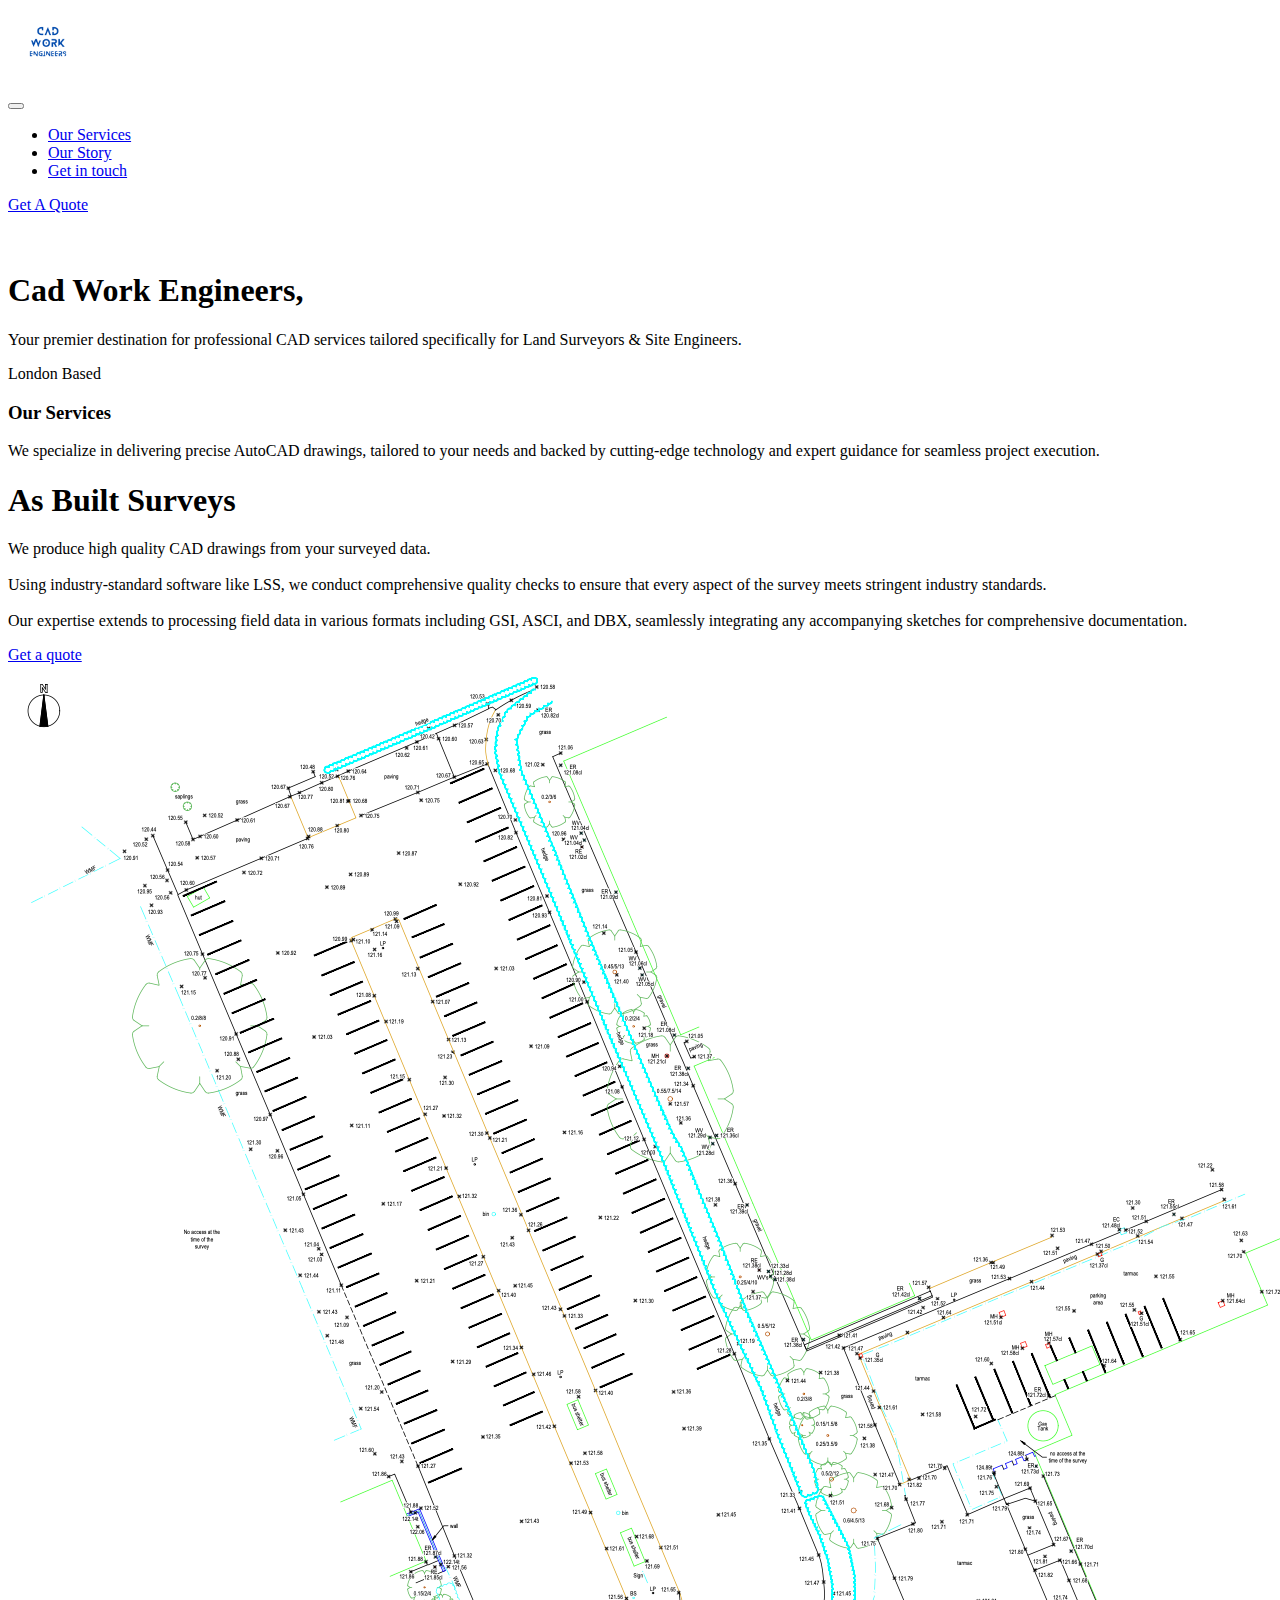
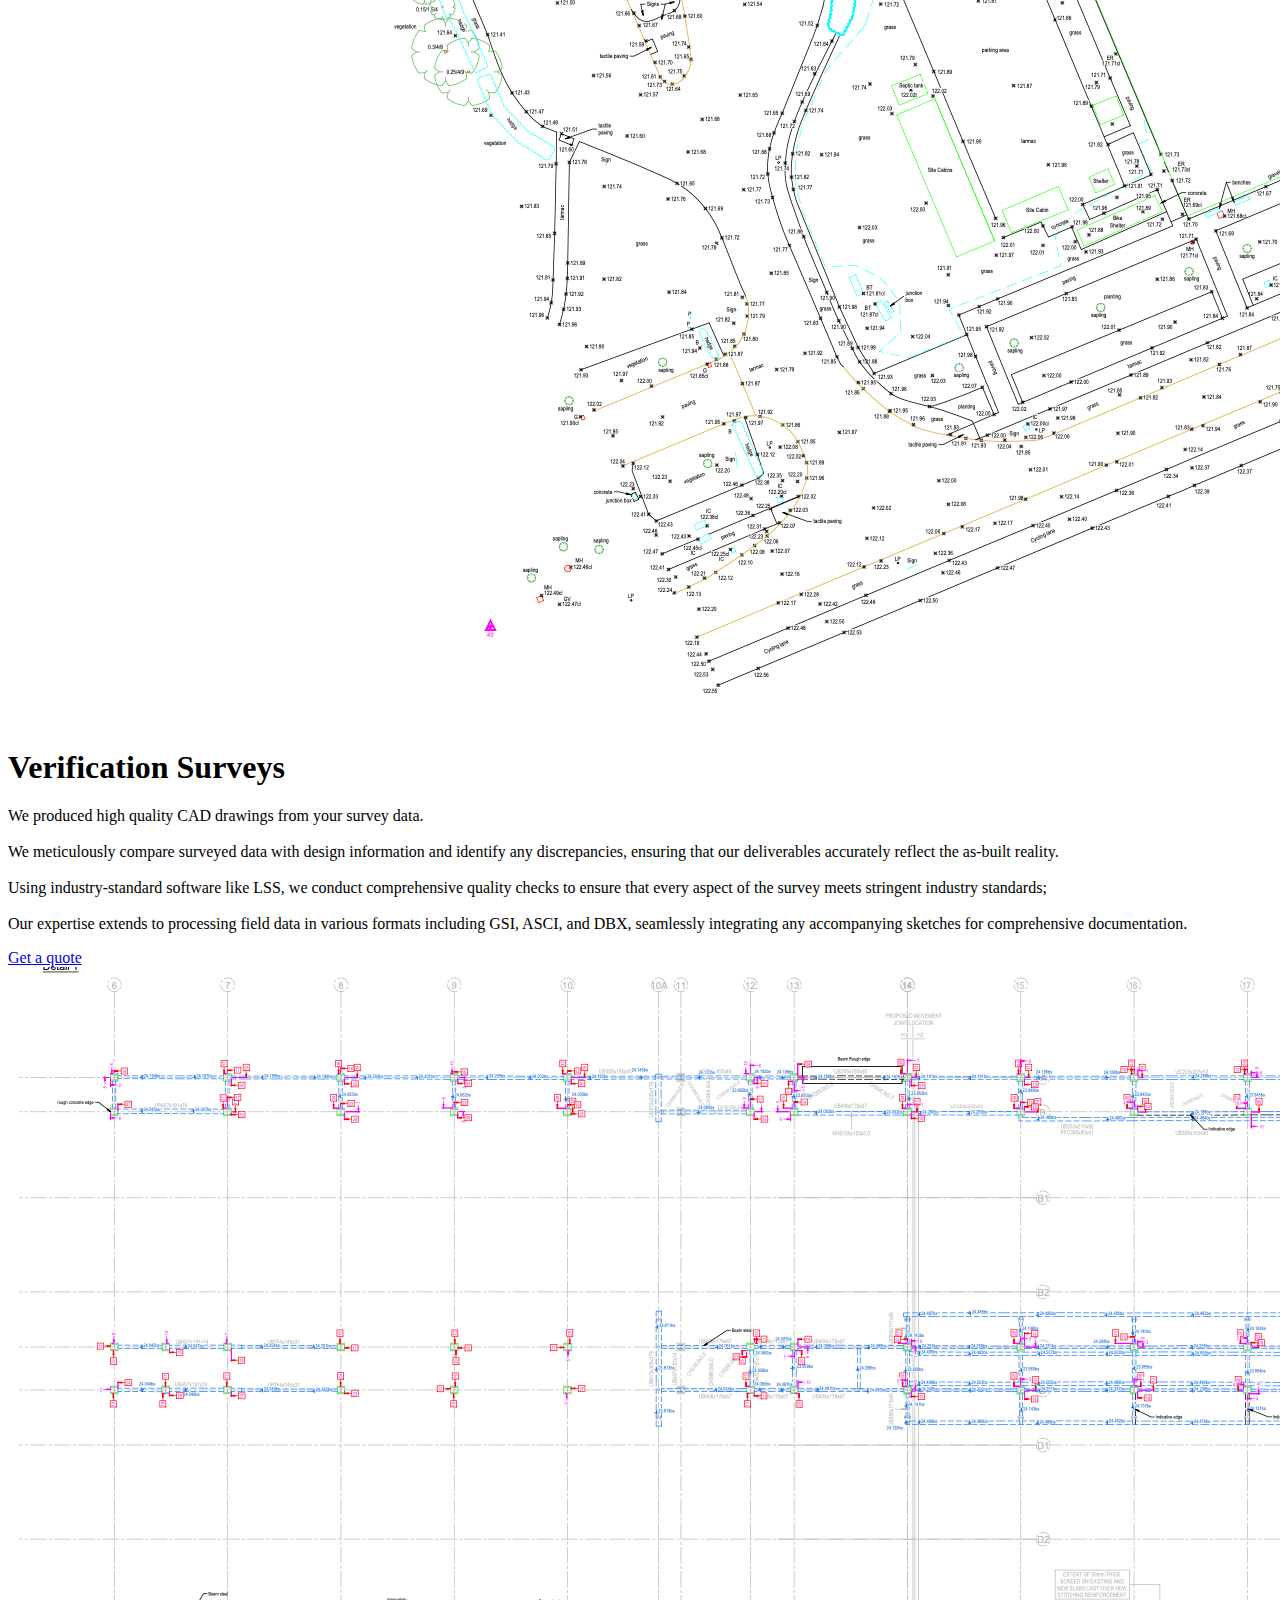
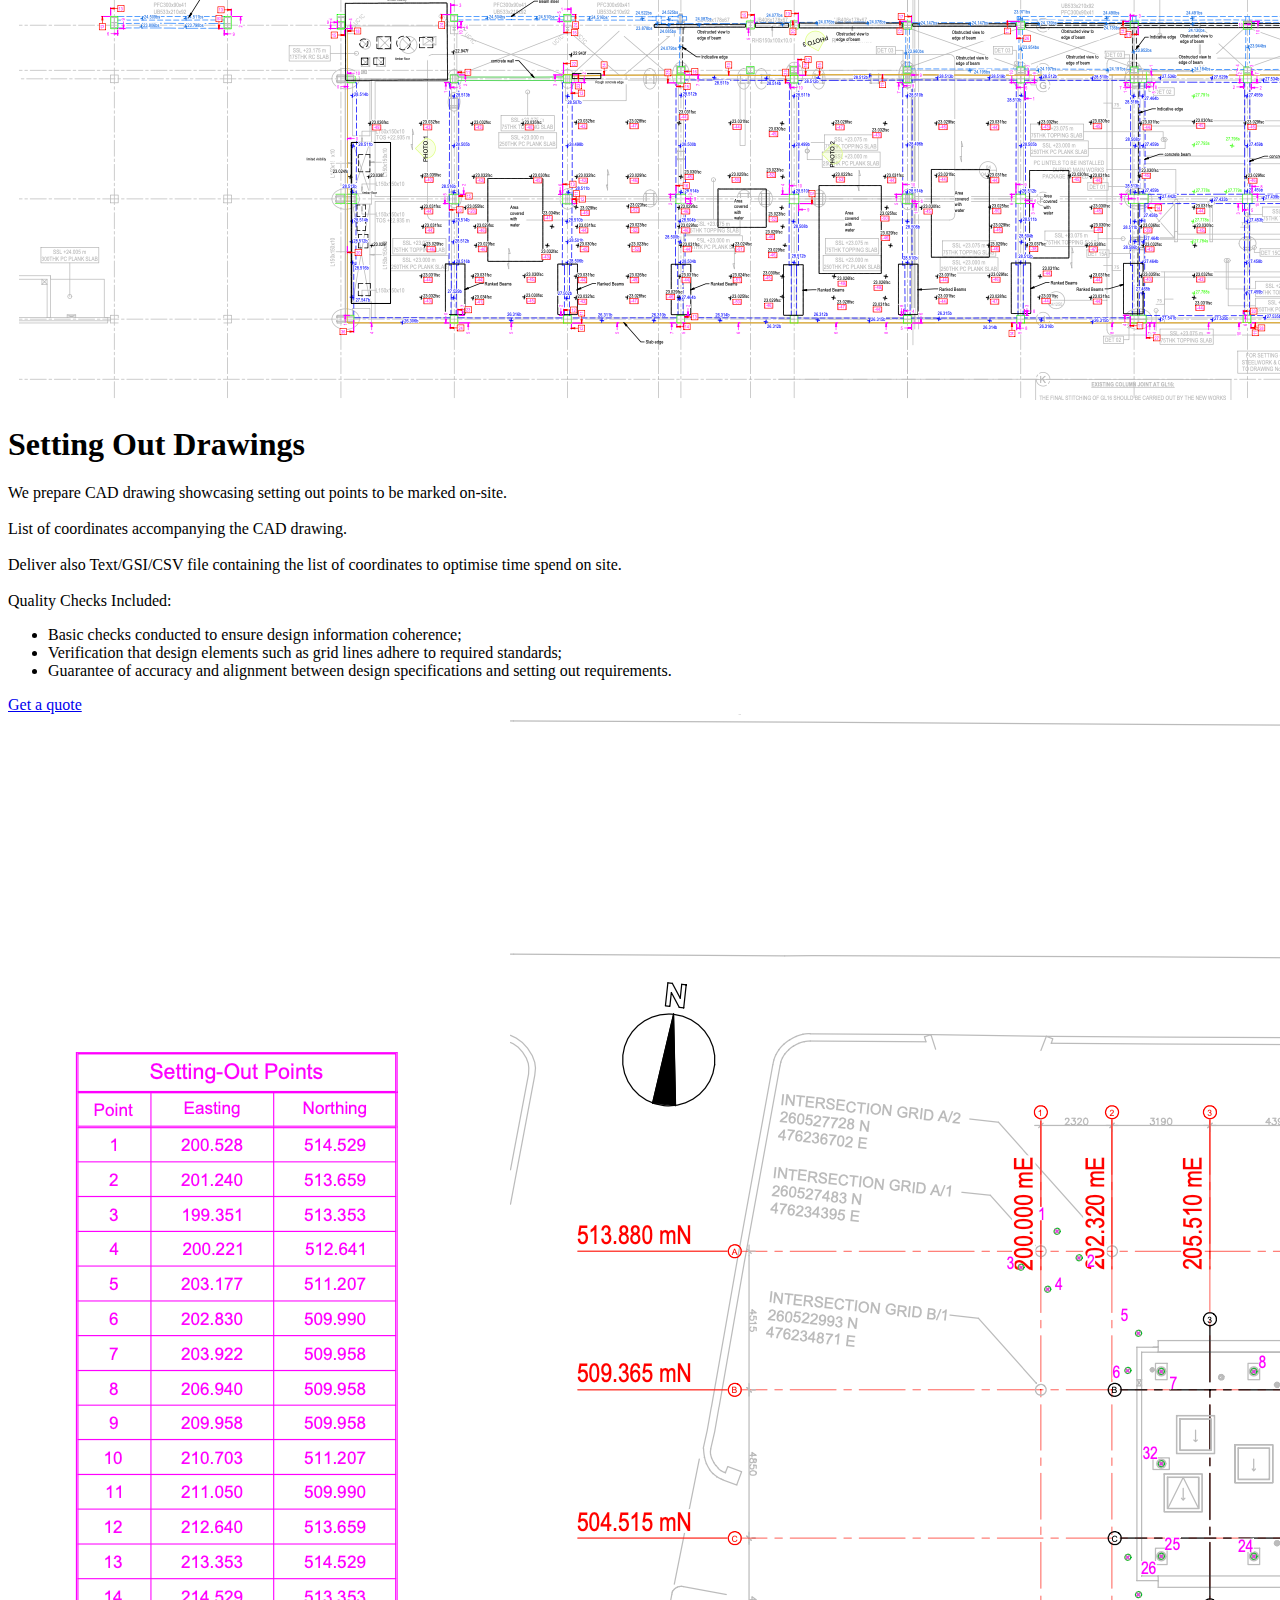
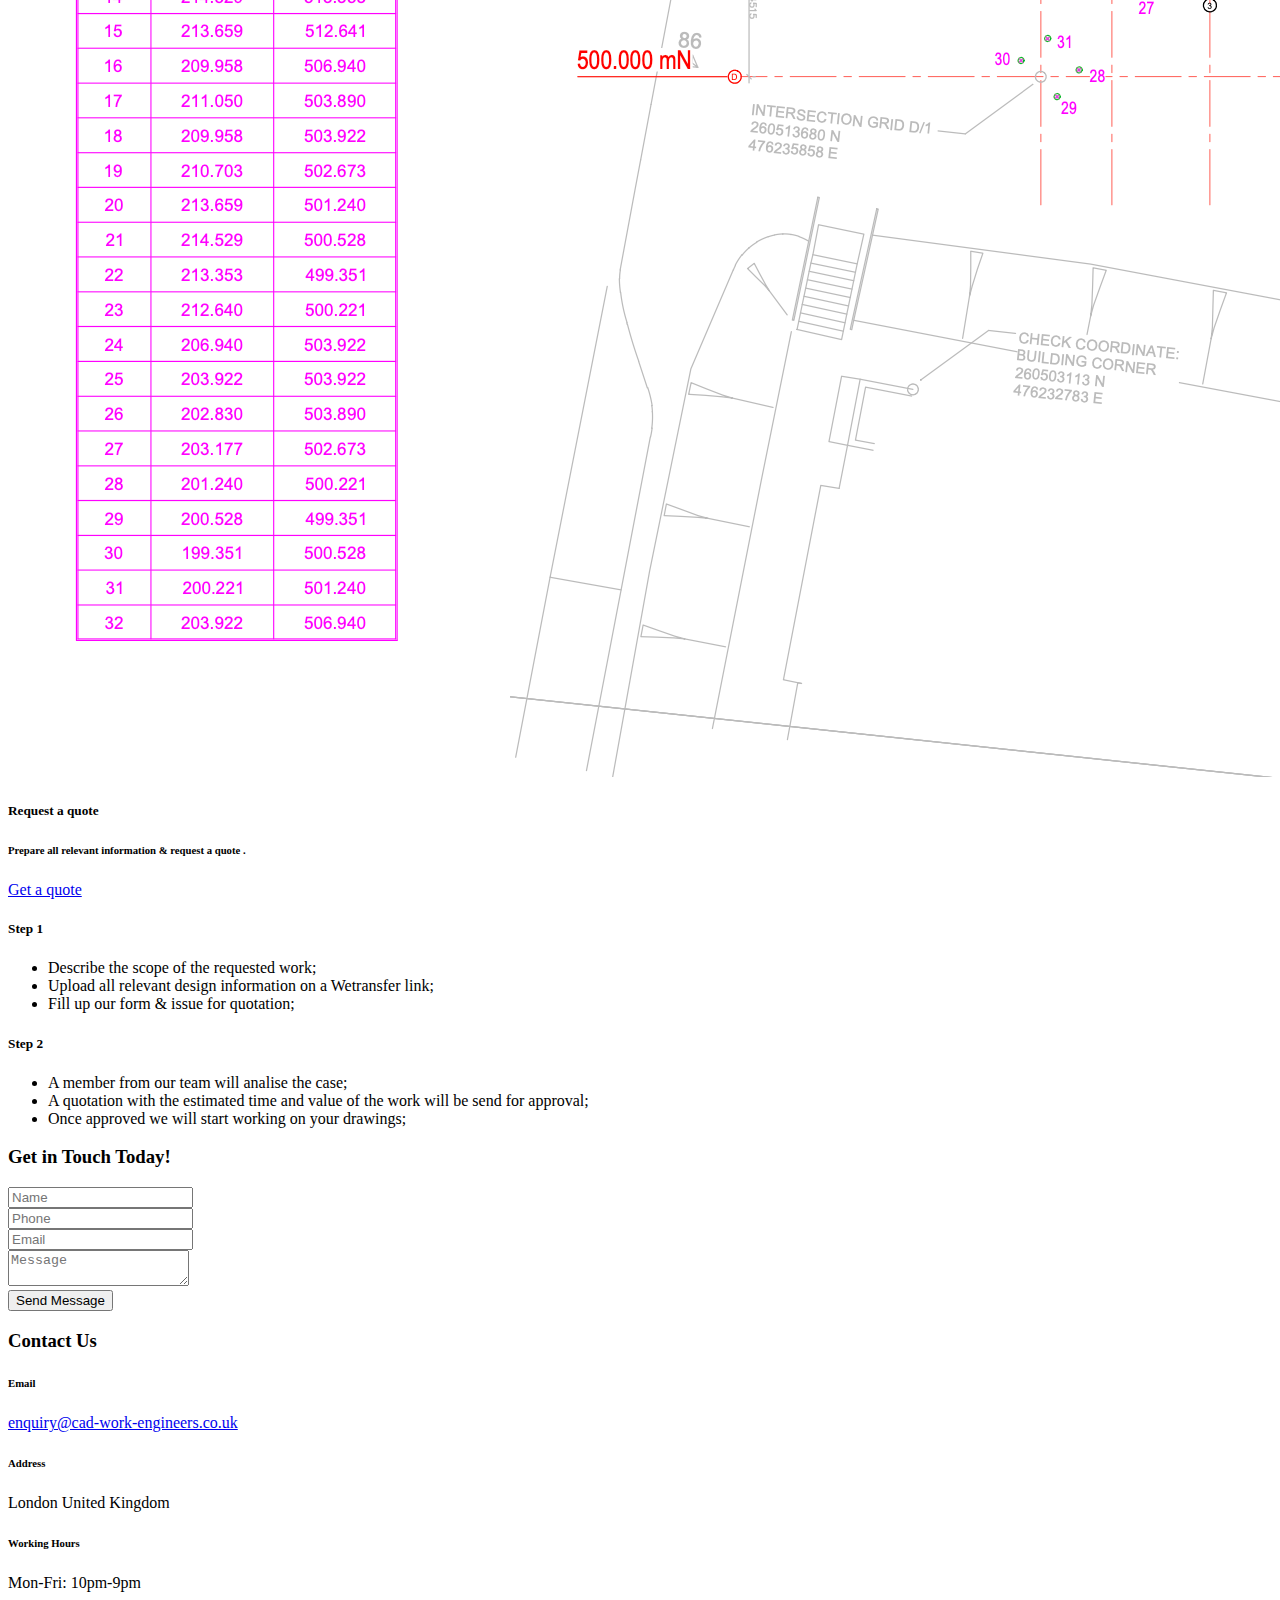
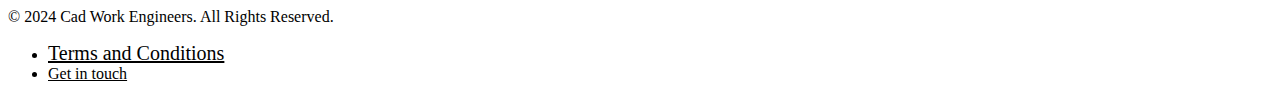
<file: index.html>
<!DOCTYPE html>
<html >
<head>
  <meta charset="UTF-8">
  <meta http-equiv="X-UA-Compatible" content="IE=edge">
  <meta name="generator" content="Mobirise v5.9.13, a.mobirise.com">
  <meta name="viewport" content="width=device-width, initial-scale=1, minimum-scale=1">
  <link rel="shortcut icon" href="assets/images/photo-1490775949603-0e355e8e0-h_lwfdyund.jpg" type="image/x-icon">
  <meta name="description" content="Offering top-notch CAD services for land surveyors and construction engineers. Get precise and efficient designs for your projects.">
  <title>Construction engineers|Autocad drafting</title>
  <link rel="stylesheet" href="https://r.mobirisesite.com/455661/assets/web/assets/mobirise-icons2/mobirise2.css?rnd=1716314441833">
  <link rel="stylesheet" href="https://r.mobirisesite.com/455661/assets/bootstrap/css/bootstrap.min.css?rnd=1716314441833">
  <link rel="stylesheet" href="https://r.mobirisesite.com/455661/assets/bootstrap/css/bootstrap-grid.min.css?rnd=1716314441833">
  <link rel="stylesheet" href="https://r.mobirisesite.com/455661/assets/bootstrap/css/bootstrap-reboot.min.css?rnd=1716314441833">
  <link rel="stylesheet" href="https://r.mobirisesite.com/455661/assets/dropdown/css/style.css?rnd=1716314441833">
  <link rel="stylesheet" href="https://r.mobirisesite.com/455661/assets/socicon/css/styles.css?rnd=1716314441833">
  <link rel="stylesheet" href="https://r.mobirisesite.com/455661/assets/theme/css/style.css?rnd=1716314441833">
  <link rel="preload" href="https://fonts.googleapis.com/css2?family=Manrope:wght@400;700&display=swap&display=swap" as="style" onload="this.onload=null;this.rel='stylesheet'">
  <noscript><link rel="stylesheet" href="https://fonts.googleapis.com/css2?family=Manrope:wght@400;700&display=swap&display=swap"></noscript>
  <link rel="stylesheet" href="https://r.mobirisesite.com/455661/assets/css/mbr-additional.css?rnd=1716314441833" type="text/css">
</head>
<body>

  <section data-bs-version="5.1" class="menu menu2 cid-udlpPrS1Y5" once="menu" id="menu-5-udlpPrS1Y5">


	<nav class="navbar navbar-dropdown navbar-fixed-top navbar-expand-lg">
		<div class="container">
			<div class="navbar-brand">
				<span class="navbar-logo">
					<a href="index.html">
						<img src="assets/images/photo-1490775949603-0e355e8e0-h_lwfdyund.jpg" alt="Mobirise Website Builder" style="height: 5rem;">
					</a>
				</span>

			</div>
			<button class="navbar-toggler" type="button" data-toggle="collapse" data-bs-toggle="collapse" data-target="#navbarSupportedContent" data-bs-target="#navbarSupportedContent" aria-controls="navbarNavAltMarkup" aria-expanded="false" aria-label="Toggle navigation">
				<div class="hamburger">
					<span></span>
					<span></span>
					<span></span>
					<span></span>
				</div>
			</button>
			<div class="collapse navbar-collapse" id="navbarSupportedContent">
				<ul class="navbar-nav nav-dropdown" data-app-modern-menu="true">
          <li class="nav-item">
						<a class="nav-link link text-black text-primary display-4" href="index.html#social03-7">Our Services</a>
					</li>
					<li class="nav-item">
						<a class="nav-link link text-black text-primary display-4" href="about.html">Our Story</a>
					</li>
          <li class="nav-item">
						<a class="nav-link link text-black text-primary display-4" href="contact.html">Get in touch</a>
					</li></ul>

				<div class="navbar-buttons mbr-section-btn"><a class="btn btn-info-outline display-4" href="quote.html">Get A Quote</a></div>
			</div>
		</div>
	</nav>
</section>

<section data-bs-version="5.1" class="header16 cid-udlrasBVhf mbr-fullscreen" id="header17-0">


  <div class="container-fluid">
    <div class="row">
      <div class="content-wrap col-12 col-md-8">
        <h1 class="mbr-section-title mbr-fonts-style mbr-white mb-4 display-1">
          <strong><br>Cad Work Engineers,</strong></h1>

        <p class="mbr-fonts-style mbr-text mbr-white mb-4 display-7">Your premier destination for professional CAD services tailored specifically for Land Surveyors &amp; Site Engineers.</p>

        <p class="mbr-fonts-style mbr-text mbr-white mb-4 display-7">London Based</p>

      </div>
    </div>
  </div>
</section>

<section data-bs-version="5.1" class="social03 cid-udqEh8nAIv" id="social03-7">



    <div class="container">
        <div class="media-container-row">
            <div class="col-12">
                <h3 class="mbr-section-title mb-4 align-center mbr-fonts-style display-2">
                    <strong>Our Services</strong></h3>
                <p class="mbr-section-text mb-5 align-center mbr-fonts-style display-7"> We specialize in delivering precise AutoCAD drawings, tailored to your needs and backed by cutting-edge technology and expert guidance for seamless project execution.</p>
                <div>
                    <div class="mbr-social-likes align-center">
                    </div>
                </div>
            </div>
        </div>
    </div>
</section>

<section data-bs-version="5.1" class="features38 cid-udlpPs6D7H" id="features-67-udlpPs6D7H">





    <div class="container">
        <div class="row justify-content-center">
            <div class="col-12 col-md-12 col-lg">
                <div class="text-wrapper align-left">
                    <h1 class="mbr-section-title mbr-fonts-style mb-4 display-5">As Built Surveys&nbsp;</h1>
                    <p class="mbr-text align-left mbr-fonts-style mb-4 display-7">We produce high quality CAD drawings from your surveyed data.<br>
                    <br>Using industry-standard software like LSS, we conduct comprehensive quality checks to ensure that every aspect of the survey meets stringent industry standards.<br><br>Our expertise extends to processing field data in various formats including GSI, ASCI, and DBX, seamlessly integrating any accompanying sketches for comprehensive documentation.<br></p>
                    <div class="mbr-section-btn align-left mt-3"><a class="btn btn-info-outline display-7" href="quote.html">Get a quote</a></div>
                </div>
            </div>
            <div class="col-12 col-md-12 col-lg-6 image-wrapper">
              <img class="w-100" src="assets/images/Autocad Engineers As Built.png" alt="Autocad engineers">
            </div>
        </div>
        <div class="row row-reverse justify-content-center">

            <div class="col-12 col-md-12 col-lg">
                <div class="text-wrapper align-left">
                    <h1 class="mbr-section-title mbr-fonts-style mb-4 display-5">Verification Surveys&nbsp;&nbsp;</h1>
                    <p class="mbr-text align-left mbr-fonts-style mb-4 display-7">We produced high quality CAD drawings from your survey data.
                      <br><br>We meticulously compare surveyed data with design information and identify any discrepancies, ensuring that our deliverables accurately reflect the as-built reality.
                      <br><br>Using industry-standard software like LSS,
                      we conduct comprehensive quality checks
                       to ensure that every aspect of the survey meets stringent industry standards;
                       <br><br>Our expertise extends to
                       processing field data in various formats including GSI, ASCI, and DBX, seamlessly integrating any accompanying sketches for comprehensive documentation.</p>
                    <div class="mbr-section-btn align-left mt-3"><a class="btn btn-info-outline display-7" href="quote.html">Get a quote</a></div>
                </div>
            </div>
            <div class="col-12 col-md-12 col-lg-6 image-wrapper">
             <img class="w-100" src="assets/images/Cad London Engineers Verification.png" alt="Autocad engineers">
            </div>
        </div>
        <div class="row justify-content-center">
            <div class="col-12 col-md-12 col-lg">
                <div class="text-wrapper align-left">
                    <h1 class="mbr-section-title mbr-fonts-style mb-4 display-5">
                        Setting Out Drawings</h1>
                    <p class="mbr-text align-left mbr-fonts-style mb-4 display-7">We prepare CAD drawing showcasing setting out points to be marked on-site.<br><br>List of coordinates accompanying the CAD drawing.<br><br>Deliver also Text/GSI/CSV file containing the list of coordinates to optimise time spend on site.<br><br>Quality Checks Included:<br></p>
                      <ul><li>Basic checks conducted to ensure design information coherence;</li>
                        <li>Verification that design elements such as grid lines adhere to required standards;</li>
                        <li>Guarantee of accuracy and alignment between design specifications and setting out requirements.</li></ul>
                    <div class="mbr-section-btn align-left mt-3"><a class="btn btn-info-outline display-7" href="quote.html">Get a quote</a></div>
                </div>
            </div>
            <div class="col-12 col-md-12 col-lg-6 image-wrapper">
              <img class="w-100" src="assets/images/Autocad Engineers Setting out.png" alt="Drafting Cad Work">
            </div>
        </div>
    </div>
</section>

<section data-bs-version="5.1" class="pricing04 startm5 cid-udqFWSVsYc" id="pricing04-8">



  <div class="container">
    <div class="row justify-content-center">
      <div class="col-lg-4">
        <div class="col-12 col-md-12">
          <h5 class="mbr-section-title mbr-fonts-style mt-0 mb-4 display-2"><strong>Request a quote</strong></h5>
          <h6 class="mbr-section-subtitle mbr-fonts-style mt-0 mb-4 display-7">Prepare all relevant information &amp; request a quote .&nbsp;</h6>
         <div class="mbr-section-btn mt-3 main-button"><a href="quote.html" class="btn btn-info-outline display-7">Get a quote</a></div>
        </div>
      </div>

      <div class="col-lg-8 side-features">
        <div class="item features-without-image col-12 col-md-6 col-lg-6 item-mb active">
          <div class="item-wrapper">
            <div class="item-head">
              <h5 class="item-title mbr-fonts-style mb-0 display-5">
                <strong>Step 1</strong></h5>

            </div>
            <div class="item-content">


              <div class="counter-container mbr-text mbr-fonts-style display-7">
                <ul>
                  <li>Describe the scope of the requested work;</li>
                  <li>Upload all relevant design information on a Wetransfer link;</li>
                  <li>Fill up our form & issue for quotation;</li>
                </ul>
              </div>
            </div>

          </div>
        </div><div class="item features-without-image col-12 col-md-6 col-lg-6 item-mb active">
          <div class="item-wrapper">
            <div class="item-head">
              <h5 class="item-title mbr-fonts-style mb-0 display-5">
                <strong>Step 2</strong></h5>

            </div>
            <div class="item-content">


              <div class="counter-container mbr-text mbr-fonts-style display-7">
                <ul>
                  <li>A member from our team will analise the case;</li><li>A quotation with the estimated time and value of the work will be send for approval;</li>
                  <li>Once approved we will start working on your drawings;</li>
                </ul>
              </div>
            </div>

          </div>
        </div>

      </div>
    </div>
  </div>
</section>

<section data-bs-version="5.1" class="people03 cid-udlpPs6yah" id="team-1-udlpPs6yah">

<!--
<div class="container-fluid">
    <div class="row justify-content-center">
        <div class="col-12 content-head">
            <div class="mbr-section-head mb-5">
                <h4 class="mbr-section-title mbr-fonts-style align-center mb-0 display-2"><strong>Examples of&nbsp; Our Work</strong></h4>
            </div>
        </div>
    </div>
    <div class="row">
        <div class="item features-image col-12 col-md-6 col-lg-4">
            <div class="item-wrapper">
                <div class="item-img mb-3">
                    <img class="myImg" src="assets/images/photo-1535026406642-530e01750ad7.jpeg" alt="Cad Work Engineers" data-modal-id="myModal1" title="">
                    <div id="myModal1" class="modal">
                        <span class="close">&times;</span>
                        <img class="modal-content" id="img01">
                        <div class="caption" id="caption1"></div>
                    </div>
                </div>
                <div class="item-content align-left">
                    <h5 class="item-title mbr-fonts-style display-5"><strong>As Built&nbsp;</strong></h5>
                    <h6 class="item-subtitle mbr-fonts-style mb-3 display-7">drawing</h6>
                </div>
            </div>
        </div>
        <div class="item features-image col-12 col-md-6 col-lg-4">
            <div class="item-wrapper">
                <div class="item-img mb-3">
                    <img class="myImg" src="assets/images/photo-1535026406642-530e01750ad7.jpeg" alt="Cad Work Engineers" data-modal-id="myModal2" title="">
                    <div id="myModal2" class="modal">
                        <span class="close">&times;</span>
                        <img class="modal-content" id="img02">
                        <div class="caption" id="caption2"></div>
                    </div>
                </div>
                <div class="item-content align-left">
                    <h5 class="item-title mbr-fonts-style display-5"><strong>Verification Survey&nbsp;</strong></h5>
                    <h6 class="item-subtitle mbr-fonts-style mb-3 display-7">drawing</h6>
                </div>
            </div>
        </div>
        <div class="item features-image col-12 col-md-6 col-lg-4">
            <div class="item-wrapper">
                <div class="item-img mb-3">
                    <img class="myImg" src="assets/images/photo-1581092160562-40aa08e78837.jpeg" alt="Cad Work Engineers" data-modal-id="myModal3" title="">
                    <div id="myModal3" class="modal">
                        <span class="close">&times;</span>
                        <img class="modal-content" id="img03">
                        <div class="caption" id="caption3"></div>
                    </div>
                </div>
                <div class="item-content align-left">
                    <h5 class="item-title mbr-fonts-style display-5"><strong>Setting Out&nbsp;</strong></h5>
                    <h6 class="item-subtitle mbr-fonts-style mb-3 display-7">drawing</h6>
                </div>
            </div>
        </div>
    </div>
</div> -->

<script>
    document.querySelectorAll('.myImg').forEach(item => {
        item.addEventListener('click', event => {
            const modalId = event.target.getAttribute('data-modal-id');
            const modal = document.getElementById(modalId);
            const modalImg = modal.querySelector('.modal-content');
            modal.style.display = "block";
            modalImg.src = event.target.src;
        });
    });

    document.querySelectorAll('.close').forEach(item => {
        item.addEventListener('click', event => {
            const modal = event.target.closest('.modal');
            modal.style.display = "none";
        });
    });

    window.onclick = function(event) {
        if (event.target.classList.contains('modal')) {
            event.target.style.display = "none";
        }
    };
</script>
</section>

<section data-bs-version="5.1" class="form5 cid-udlpPsaFyZ" id="contact-form-3-udlpPsaFyZ">


    <div class="container">
        <div class="row justify-content-center">
            <div class="col-12 content-head">
                <div class="mbr-section-head mb-5">
                    <h3 class="mbr-section-title mbr-fonts-style align-center mb-0 display-2">
                        <strong>Get in Touch Today!</strong>
                    </h3>

                </div>
            </div>
        </div>
        <div class="row justify-content-center">
            <div class="col-lg-8 mx-auto mbr-form" data-form-type="formoid">
                <form action="https://mobirise.eu/" method="POST" class="mbr-form form-with-styler" data-form-title="Form Name"><input type="hidden" name="email" data-form-email="true" value="izdViF/EX6eJAzf4SXEndUge/LKXPZrWqo1/zyJvzLBpgvb9bTLZ1sZJfLK3mlewn/600d40Y94PSrg5qr7sr9POrs62+bgL3WT2KXV+CHhkePTqJAMmVjI7O5lA0tZV">
                    <div class="row">
                        <div hidden="hidden" data-form-alert="" class="alert alert-success col-12">Thanks for filling out the form! A member from our team will get in touch ASAP with a quotation</div>
                        <div hidden="hidden" data-form-alert-danger="" class="alert alert-danger col-12">
                            Oops...! some problem!
                        </div>
                    </div>
                    <div class="dragArea row">
                        <div class="col-md col-sm-12 form-group mb-3" data-for="name">
                            <input type="text" name="name" placeholder="Name" data-form-field="name" class="form-control" value="" id="name-contact-form-3-udlpPsaFyZ">
                        </div>
                        <div class="col-md col-sm-12 form-group mb-3" data-for="phone">
                          <input type="text" name="phone" placeholder="Phone" data-form-field="phone" class="form-control" value="" id="name-contact-form-3-udlpPsaFyZ">
                      </div>
                        <div class="col-md col-sm-12 form-group mb-3" data-for="email">
                            <input type="email" name="email" placeholder="Email" data-form-field="email" class="form-control" value="" id="email-contact-form-3-udlpPsaFyZ">
                        </div>
                        <div class="col-12 form-group mb-3" data-for="textarea">
                            <textarea name="textarea" placeholder="Message" data-form-field="textarea" class="form-control" id="textarea-contact-form-3-udlpPsaFyZ"></textarea>
                        </div>
                        <div class="col-lg-12 col-md-12 col-sm-12 align-center mbr-section-btn"><button type="submit" class="btn btn-info-outline display-7">Send Message</button></div>
                    </div>
                </form>
            </div>
        </div>
    </div>
</section>

<section data-bs-version="5.1" class="contacts01 cid-udlpPsa9oa" id="contacts-1-udlpPsa9oa">
    <div class="container">
        <div class="row justify-content-center">
            <div class="col-12 content-head">
                <div class="mbr-section-head mb-5">
                    <h3 class="mbr-section-title mbr-fonts-style align-center mb-0 display-2">
                        <strong>Contact Us</strong>
                    </h3>

                </div>
            </div>
        </div>
        <div class="row">

            <div class="item features-without-image col-12 col-md-6">
                <div class="item-wrapper">
                    <div class="text-wrapper">
                        <h6 class="card-title mbr-fonts-style mb-3 display-5">
                            <strong>Email</strong>
                        </h6>
                        <p class="mbr-text mbr-fonts-style display-7">
                            <a href="mailto:enquiry@cad-work-engineers.co.uk" class="text-black">enquiry@cad-work-engineers.co.uk</a>
                        </p>
                    </div>
                </div>
            </div><div class="item features-without-image col-12 col-md-6 active">
                <!-- <div class="item-wrapper">
                    <div class="text-wrapper">
                        <h6 class="card-title mbr-fonts-style mb-3 display-5">
                            <strong>Phone</strong>
                        </h6>
                        <p class="mbr-text mbr-fonts-style display-7">
                            <a href="tel:1-800-CAD-ROCKS" class="text-black">1-800-CAD-ROCKS</a>
                        </p>
                    </div>
                </div> -->
            </div>
            <div class="item features-without-image col-12 col-md-6">
                <div class="item-wrapper">
                    <div class="text-wrapper">
                        <h6 class="card-title mbr-fonts-style mb-3 display-5">
                            <strong>Address</strong>
                        </h6>
                        <p class="mbr-text mbr-fonts-style display-7">London United Kingdom</p>
                    </div>
                </div>
            </div>
            <div class="item features-without-image col-12 col-md-6">
                <div class="item-wrapper">
                    <div class="text-wrapper">
                        <h6 class="card-title mbr-fonts-style mb-3 display-5">
                            <strong>Working Hours</strong>
                        </h6>
                        <p class="mbr-text mbr-fonts-style display-7">Mon-Fri: 10pm-9pm</p>
                    </div>
                </div>
            </div>
        </div>
    </div>
</section>

<section data-bs-version="5.1" class="footer2 cid-udlpPsbhBr" once="footers" id="footer-5-udlpPsbhBr">

    <div class="container">
        <div class="row">
            <div class="col-12 col-lg-6 center mt-2 mb-3">
                <p class="mbr-fonts-style copyright mb-0 display-7">© 2024 Cad Work Engineers. All Rights Reserved.</p>
            </div>
            <div class="col-12 col-lg-6 center">
                <div class="row-links mt-2 mb-3">
                    <ul class="row-links-soc">
                     <li><a href="Termes&conditiones.html" style="color: black; font-size:20px ;">Terms and Conditions</a></li>
                     <li><a href="contact.html" style="color: black;">Get in touch</a></li>
                   </ul>
                </div>
            </div>
        </div>
    </div>
</section>


  <script src="assets/web/assets/jquery/jquery.min.js"></script>
  <script src="assets/bootstrap/js/bootstrap.bundle.min.js"></script>
  <script src="assets/smoothscroll/smooth-scroll.js"></script>
  <script src="assets/ytplayer/index.js"></script>
  <script src="assets/dropdown/js/navbar-dropdown.js"></script>
  <script src="assets/sociallikes/social-likes.js"></script>
  <script src="assets/theme/js/script.js"></script>
  <script src="assets/formoid/formoid.min.js"></script>



</body>
</html>
</file>
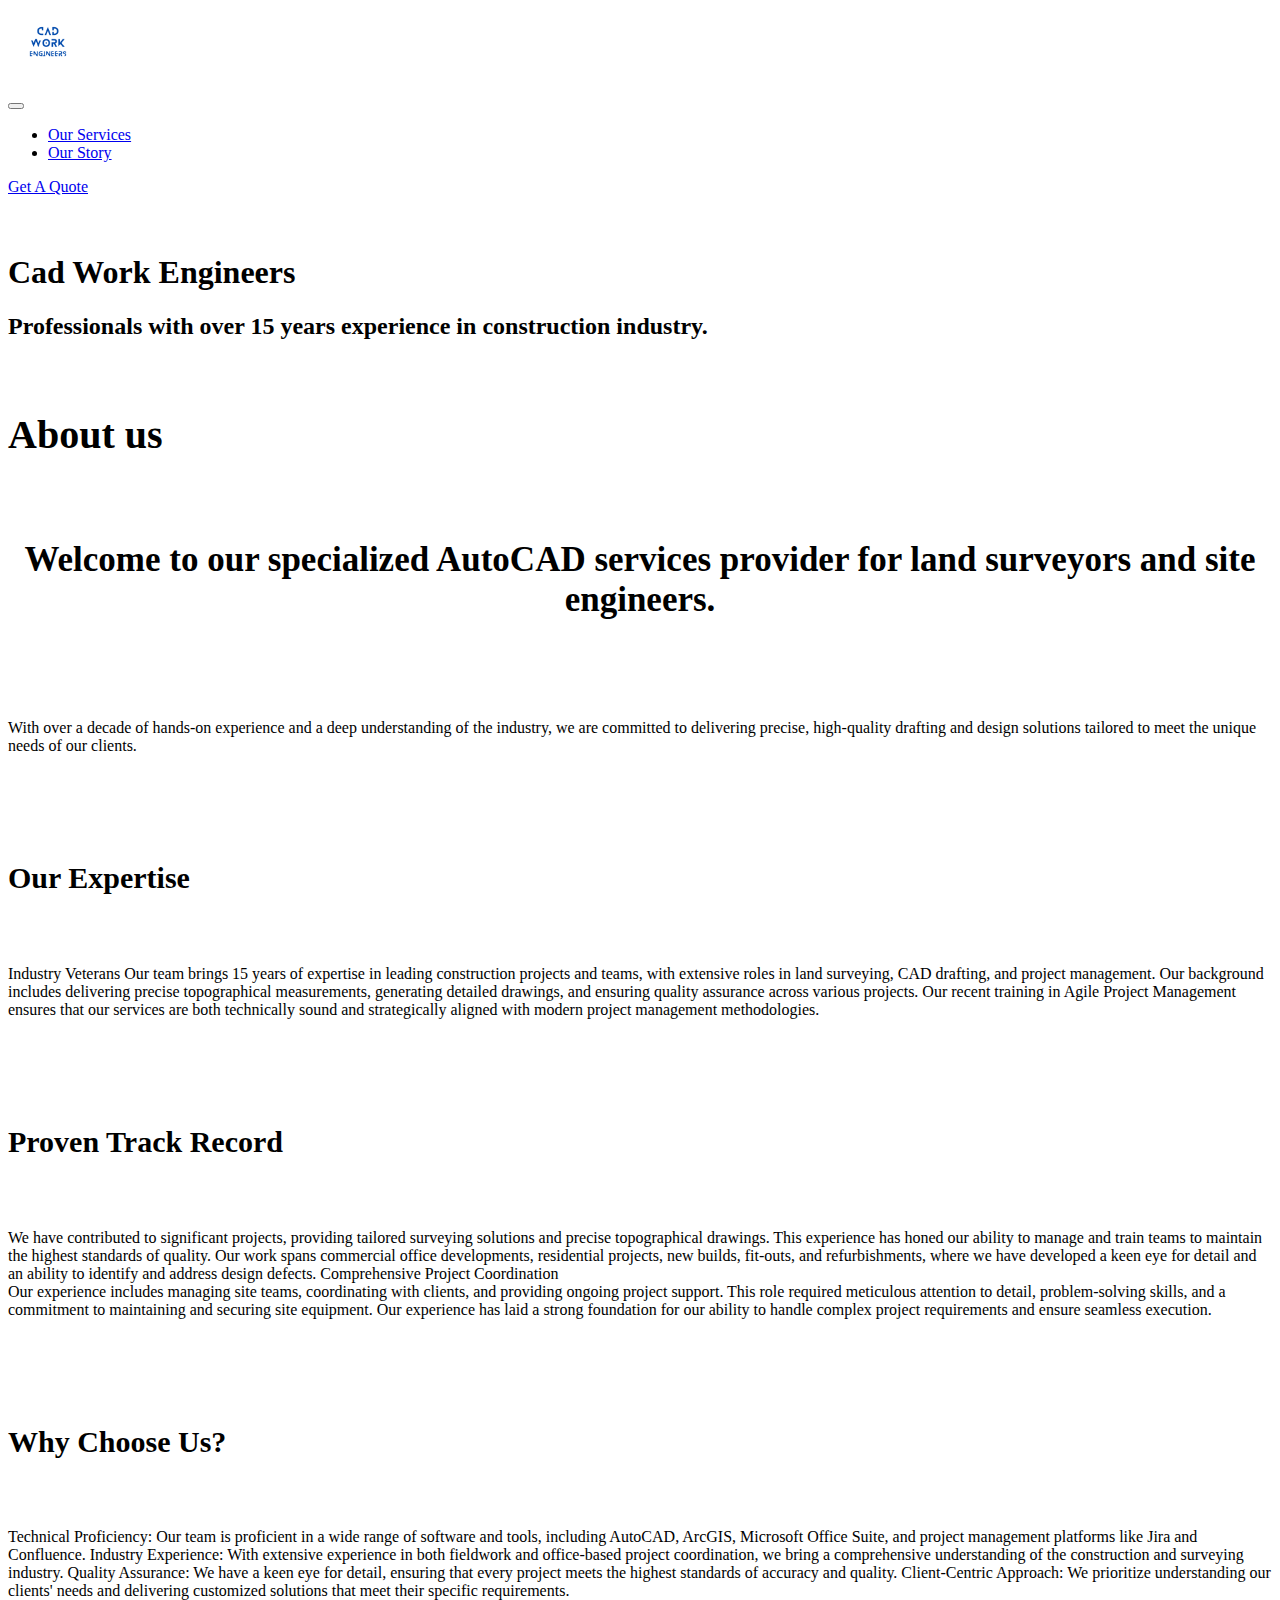
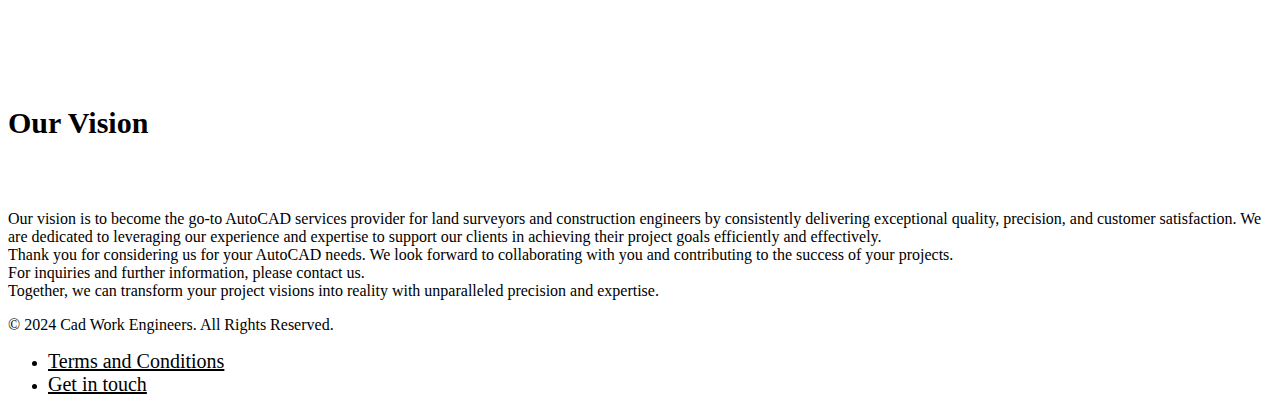
<file: about.html>
<!DOCTYPE html>
<html >
<head>
  <meta charset="UTF-8">
  <meta http-equiv="X-UA-Compatible" content="IE=edge">
  <meta name="generator" content="Mobirise v5.9.13, a.mobirise.com">
  <meta name="viewport" content="width=device-width, initial-scale=1, minimum-scale=1">
  <link rel="shortcut icon" href="assets/images/photo-1490775949603-0e355e8e0-h_lwfdyund.jpg" type="image/x-icon">
  <meta name="description" content="Offering top-notch CAD services for land surveyors and construction engineers. Get precise and efficient designs for your projects.">
  <title>Professional Autocad Drawings for Land Surveyors & Setting Out Engineers </title>
  <link rel="stylesheet" href="https://r.mobirisesite.com/455661/assets/web/assets/mobirise-icons2/mobirise2.css?rnd=1716314441833">
  <link rel="stylesheet" href="https://r.mobirisesite.com/455661/assets/bootstrap/css/bootstrap.min.css?rnd=1716314441833">
  <link rel="stylesheet" href="https://r.mobirisesite.com/455661/assets/bootstrap/css/bootstrap-grid.min.css?rnd=1716314441833">
  <link rel="stylesheet" href="https://r.mobirisesite.com/455661/assets/bootstrap/css/bootstrap-reboot.min.css?rnd=1716314441833">
  <link rel="stylesheet" href="https://r.mobirisesite.com/455661/assets/dropdown/css/style.css?rnd=1716314441833">
  <link rel="stylesheet" href="https://r.mobirisesite.com/455661/assets/socicon/css/styles.css?rnd=1716314441833">
  <link rel="stylesheet" href="https://r.mobirisesite.com/455661/assets/theme/css/style.css?rnd=1716314441833">
  <link rel="preload" href="https://fonts.googleapis.com/css2?family=Manrope:wght@400;700&display=swap&display=swap" as="style" onload="this.onload=null;this.rel='stylesheet'">
  <noscript><link rel="stylesheet" href="https://fonts.googleapis.com/css2?family=Manrope:wght@400;700&display=swap&display=swap"></noscript>
  <link rel="stylesheet" href="https://r.mobirisesite.com/455661/assets/css/mbr-additional.css?rnd=1716314441833" type="text/css">
</head>
<body>

  <section data-bs-version="5.1" class="menu menu2 cid-udlpPrS1Y5" once="menu" id="menu-5-udlpPrS1Y5">

	<nav class="navbar navbar-dropdown navbar-fixed-top navbar-expand-lg">
		<div class="container">
			<div class="navbar-brand">
				<span class="navbar-logo">
					<a href="index.html">
						<img src="assets/images/photo-1490775949603-0e355e8e0-h_lwfdyund.jpg" alt="Mobirise Website Builder" style="height: 5rem;">
					</a>
				</span>

			</div>
			<button class="navbar-toggler" type="button" data-toggle="collapse" data-bs-toggle="collapse" data-target="#navbarSupportedContent" data-bs-target="#navbarSupportedContent" aria-controls="navbarNavAltMarkup" aria-expanded="false" aria-label="Toggle navigation">
				<div class="hamburger">
					<span></span>
					<span></span>
					<span></span>
					<span></span>
				</div>
			</button>
			<div class="collapse navbar-collapse" id="navbarSupportedContent">
				<ul class="navbar-nav nav-dropdown" data-app-modern-menu="true"><li class="nav-item">
						<a class="nav-link link text-black text-primary display-4" href="index.html#social03-7">Our Services</a>
					</li>

					<li class="nav-item">
						<a class="nav-link link text-black text-primary display-4" href="about.html">Our Story</a>
					</li></ul>

				<div class="navbar-buttons mbr-section-btn"><a class="btn btn-info-outline display-4" href="quote.html">Get A Quote</a></div>
			</div>
		</div>
	</nav>
</section>

<section data-bs-version="5.1" class="header16 cid-udlrasBVhf mbr-fullscreen" id="header17-0">


  <div class="container-fluid">
    <div class="row">
      <div class="content-wrap col-12 col-md-8">
        <h1 class="mbr-section-title mbr-fonts-style mbr-white mb-4 display-1">
          <strong><br>Cad Work Engineers <br></strong></h1>
           <h2> Professionals with over 15 years experience in construction industry.</h2>
           <br>
        <h2 class="mbr-fonts-style mbr-text mbr-white mb-4 display-7" style = "font-size: 40px;">About us</h2>
      </div>
    </div>
  </div>
</section>





<section data-bs-version="5.1" class="pricing04 startm5 cid-udqFWSVsYc" id="pricing04-8">

  <div class="container">
    <h6 class="mbr-section-title mbr-fonts-style mt-0 mb-4 display-2" style="font-size: 35px; text-align: center;" ><strong>Welcome to our specialized AutoCAD services provider for land surveyors and site engineers.</strong></h6>
  <br>
  With over a decade of hands-on experience and a deep understanding of the industry,
  we are committed to delivering precise, high-quality drafting and design solutions tailored to meet the unique needs of our clients.</h4>
<br><br><br>
<h6 class="mbr-section-title mbr-fonts-style mt-0 mb-4 display-2" style = "font-size: 30px;" ><strong>Our Expertise</strong></h6>

Industry Veterans
Our team brings 15 years of expertise in leading construction projects and teams, with extensive roles in land surveying, CAD drafting, and project management. Our background includes delivering precise topographical measurements, generating detailed drawings, and ensuring quality assurance across various projects. Our recent training in Agile Project Management ensures that our services are both technically sound and strategically
aligned with modern project management methodologies.
<br><br><br>
<h6 class="mbr-section-title mbr-fonts-style mt-0 mb-4 display-2" style = "font-size: 30px;" ><strong>Proven Track Record</strong></h6>

We have contributed to significant projects, providing tailored surveying solutions and precise topographical drawings. This experience has honed our ability to manage and train teams to maintain the highest standards of quality. Our work spans commercial office developments, residential projects, new builds, fit-outs, and refurbishments, where we have developed a keen eye for detail and an ability to identify and address design defects.
Comprehensive Project Coordination <br>
Our experience includes managing site teams, coordinating with clients, and providing ongoing project support. This role required meticulous attention to detail, problem-solving skills, and a commitment to maintaining and securing site equipment. Our experience has laid a strong foundation for our ability to handle complex project requirements and ensure seamless execution.
<br><br><br>
<h6 class="mbr-section-title mbr-fonts-style mt-0 mb-4 display-2" style = "font-size: 30px;" ><strong>Why Choose Us?</strong></h6>
Technical Proficiency: Our team is proficient in a wide range of software and tools, including AutoCAD, ArcGIS, Microsoft Office Suite, and project management platforms like Jira and Confluence.
Industry Experience: With extensive experience in both fieldwork and office-based project coordination, we bring a comprehensive understanding of the construction and surveying industry.
Quality Assurance: We have a keen eye for detail, ensuring that every project meets the highest standards of accuracy and quality.
Client-Centric Approach: We prioritize understanding our clients' needs and delivering customized solutions that meet their specific requirements.

<br><br><br>

<h6 class="mbr-section-title mbr-fonts-style mt-0 mb-4 display-2" style = "font-size: 30px;" ><strong>Our Vision</strong></h6>
Our vision is to become the go-to AutoCAD services provider for land surveyors and construction engineers by consistently delivering exceptional quality, precision, and customer satisfaction. We are dedicated to leveraging our experience and expertise to support our clients in achieving their project goals efficiently and effectively.
<br>
Thank you for considering us for your AutoCAD needs. We look forward to collaborating with you and contributing to the success of your projects.
<br>
For inquiries and further information, please contact us.
<br>
Together, we can transform your project visions into reality with unparalleled precision and expertise.
  </div>
</section>




<section data-bs-version="5.1" class="footer2 cid-udlpPsbhBr" once="footers" id="footer-5-udlpPsbhBr">





  <div class="container">
    <div class="row">
        <div class="col-12 col-lg-6 center mt-2 mb-3">
            <p class="mbr-fonts-style copyright mb-0 display-7">© 2024 Cad Work Engineers. All Rights Reserved.</p>
        </div>
        <div class="col-12 col-lg-6 center">
            <div class="row-links mt-2 mb-3">
                <ul class="row-links-soc">
                 <li><a href="Termes&conditiones.html" class="hover-effect" style="color: black; font-size: 20px;">Terms and Conditions</a></li>
                 <li><a href="contact.html" style="color: black;font-size: 20px;">Get in touch</a></li>
               </ul>
            </div>
        </div>
    </div>
</div>
</section>


  <script src="assets/web/assets/jquery/jquery.min.js"></script>
  <script src="assets/bootstrap/js/bootstrap.bundle.min.js"></script>
  <script src="assets/smoothscroll/smooth-scroll.js"></script>
  <script src="assets/ytplayer/index.js"></script>
  <script src="assets/dropdown/js/navbar-dropdown.js"></script>
  <script src="assets/sociallikes/social-likes.js"></script>
  <script src="assets/theme/js/script.js"></script>
  <script src="assets/formoid/formoid.min.js"></script>



</body>
</html>
</file>
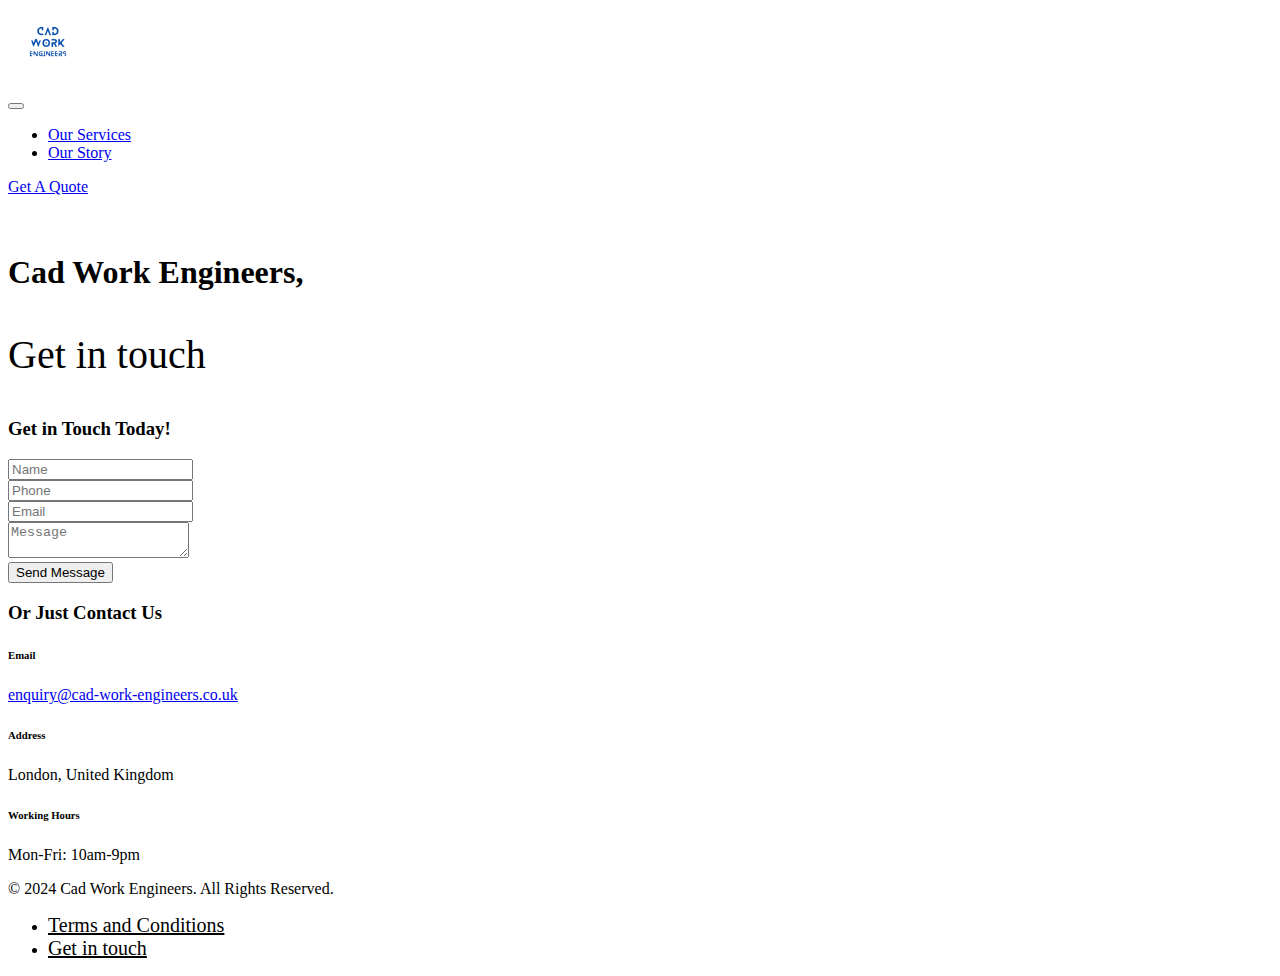
<file: contact.html>
<!DOCTYPE html>
<html >
<head>
  <!-- Site made with Mobirise Online Website Builder v5.9.13, https://a.mobirise.com -->
  <meta charset="UTF-8">
  <meta http-equiv="X-UA-Compatible" content="IE=edge">
  <meta name="generator" content="Mobirise v5.9.13, a.mobirise.com">
  <meta name="viewport" content="width=device-width, initial-scale=1, minimum-scale=1">
  <link rel="shortcut icon" href="assets/images/photo-1490775949603-0e355e8e0-h_lwfdyund.jpg" type="image/x-icon">
  <meta name="description" content="Offering top-notch CAD services for land surveyors and construction engineers. Get precise and efficient designs for your projects.">
  <title>Coordinates For Setting Out Engineers</title>
  <link rel="stylesheet" href="https://r.mobirisesite.com/455661/assets/web/assets/mobirise-icons2/mobirise2.css?rnd=1716314441833">
  <link rel="stylesheet" href="https://r.mobirisesite.com/455661/assets/bootstrap/css/bootstrap.min.css?rnd=1716314441833">
  <link rel="stylesheet" href="https://r.mobirisesite.com/455661/assets/bootstrap/css/bootstrap-grid.min.css?rnd=1716314441833">
  <link rel="stylesheet" href="https://r.mobirisesite.com/455661/assets/bootstrap/css/bootstrap-reboot.min.css?rnd=1716314441833">
  <link rel="stylesheet" href="https://r.mobirisesite.com/455661/assets/dropdown/css/style.css?rnd=1716314441833">
  <link rel="stylesheet" href="https://r.mobirisesite.com/455661/assets/socicon/css/styles.css?rnd=1716314441833">
  <link rel="stylesheet" href="https://r.mobirisesite.com/455661/assets/theme/css/style.css?rnd=1716314441833">
  <link rel="preload" href="https://fonts.googleapis.com/css2?family=Manrope:wght@400;700&display=swap&display=swap" as="style" onload="this.onload=null;this.rel='stylesheet'">
  <noscript><link rel="stylesheet" href="https://fonts.googleapis.com/css2?family=Manrope:wght@400;700&display=swap&display=swap"></noscript>
  <link rel="stylesheet" href="https://r.mobirisesite.com/455661/assets/css/mbr-additional.css?rnd=1716314441833" type="text/css">
</head>
<body>

  <section data-bs-version="5.1" class="menu menu2 cid-udlpPrS1Y5" once="menu" id="menu-5-udlpPrS1Y5">


	<nav class="navbar navbar-dropdown navbar-fixed-top navbar-expand-lg">
		<div class="container">
			<div class="navbar-brand">
				<span class="navbar-logo">
					<a href="index.html">
						<img src="assets/images/photo-1490775949603-0e355e8e0-h_lwfdyund.jpg" alt="Mobirise Website Builder" style="height: 5rem;">
					</a>
				</span>

			</div>
			<button class="navbar-toggler" type="button" data-toggle="collapse" data-bs-toggle="collapse" data-target="#navbarSupportedContent" data-bs-target="#navbarSupportedContent" aria-controls="navbarNavAltMarkup" aria-expanded="false" aria-label="Toggle navigation">
				<div class="hamburger">
					<span></span>
					<span></span>
					<span></span>
					<span></span>
				</div>
			</button>
			<div class="collapse navbar-collapse" id="navbarSupportedContent">
				<ul class="navbar-nav nav-dropdown" data-app-modern-menu="true"><li class="nav-item">
						<a class="nav-link link text-black text-primary display-4" href="index.html#social03-7">Our Services</a>
					</li>

					<li class="nav-item">
						<a class="nav-link link text-black text-primary display-4" href="about.html">Our Story</a>
					</li></ul>

				<div class="navbar-buttons mbr-section-btn"><a class="btn btn-info-outline display-4" href="quote.html">Get A Quote</a></div>
			</div>
		</div>
	</nav>
</section>

<section data-bs-version="5.1" class="header16 cid-udlrasBVhf mbr-fullscreen" id="header17-0">


  <div class="container-fluid">
    <div class="row">
      <div class="content-wrap col-12 col-md-8">
        <h1 class="mbr-section-title mbr-fonts-style mbr-white mb-4 display-1">
          <strong><br>Cad Work Engineers,</strong></h1>

        <p class="mbr-fonts-style mbr-text mbr-white mb-4 display-7" style = "font-size: 40px;">Get in touch</p>

      </div>
    </div>
  </div>
</section>


<section data-bs-version="5.1" class="form5 cid-udlpPsaFyZ" id="contact-form-3-udlpPsaFyZ">


    <div class="container">
        <div class="row justify-content-center">
            <div class="col-12 content-head">
                <div class="mbr-section-head mb-5">
                    <h3 class="mbr-section-title mbr-fonts-style align-center mb-0 display-2">
                        <strong>Get in Touch Today!</strong>
                    </h3>

                </div>
            </div>
        </div>
        <div class="row justify-content-center">
            <div class="col-lg-8 mx-auto mbr-form" data-form-type="formoid">
                <form action="https://mobirise.eu/" method="POST" class="mbr-form form-with-styler" data-form-title="Form Name"><input type="hidden" name="email" data-form-email="true" value="izdViF/EX6eJAzf4SXEndUge/LKXPZrWqo1/zyJvzLBpgvb9bTLZ1sZJfLK3mlewn/600d40Y94PSrg5qr7sr9POrs62+bgL3WT2KXV+CHhkePTqJAMmVjI7O5lA0tZV">
                    <div class="row">
                        <div hidden="hidden" data-form-alert="" class="alert alert-success col-12">Thanks for filling out the form! A member from our team will get in touch ASAP with a quotation</div>
                        <div hidden="hidden" data-form-alert-danger="" class="alert alert-danger col-12">
                            Oops...! some problem!
                        </div>
                    </div>
                    <div class="dragArea row">
                        <div class="col-md col-sm-12 form-group mb-3" data-for="name">
                            <input type="text" name="name" placeholder="Name" data-form-field="name" class="form-control" value="" id="name-contact-form-3-udlpPsaFyZ">
                        </div>
                        <div class="col-md col-sm-12 form-group mb-3" data-for="phone">
                          <input type="text" name="phone" placeholder="Phone" data-form-field="phone" class="form-control" value="" id="name-contact-form-3-udlpPsaFyZ">
                      </div>
                        <div class="col-md col-sm-12 form-group mb-3" data-for="email">
                            <input type="email" name="email" placeholder="Email" data-form-field="email" class="form-control" value="" id="email-contact-form-3-udlpPsaFyZ">
                        </div>
                        <div class="col-12 form-group mb-3" data-for="textarea">
                            <textarea name="textarea" placeholder="Message" data-form-field="textarea" class="form-control" id="textarea-contact-form-3-udlpPsaFyZ"></textarea>
                        </div>
                        <div class="col-lg-12 col-md-12 col-sm-12 align-center mbr-section-btn"><button type="submit" class="btn btn-info-outline display-7">Send Message</button></div>
                    </div>
                </form>
            </div>
        </div>
    </div>
</section>

<section data-bs-version="5.1" class="contacts01 cid-udlpPsa9oa" id="contacts-1-udlpPsa9oa">
    <div class="container">
        <div class="row justify-content-center">
            <div class="col-12 content-head">
                <div class="mbr-section-head mb-5">
                    <h3 class="mbr-section-title mbr-fonts-style align-center mb-0 display-2">
                        <strong>Or Just Contact Us</strong>
                    </h3>

                </div>
            </div>
        </div>
        <div class="row">

            <div class="item features-without-image col-12 col-md-6">
                <div class="item-wrapper">
                    <div class="text-wrapper">
                        <h6 class="card-title mbr-fonts-style mb-3 display-5">
                            <strong>Email</strong>
                        </h6>
                        <p class="mbr-text mbr-fonts-style display-7">
                            <a href="mailto:enquiry@cad-work-engineers.co.uk" class="text-black">enquiry@cad-work-engineers.co.uk</a>
                        </p>
                    </div>
                </div>
            </div>
            <!-- <div class="item features-without-image col-12 col-md-6 active">
                <div class="item-wrapper">
                    <div class="text-wrapper">
                       <h6 class="card-title mbr-fonts-style mb-3 display-5">
                            <strong>Phone</strong>
                        </h6> -->
                        <!-- <p class="mbr-text mbr-fonts-style display-7">
                            <a href="tel:1-800-CAD-ROCKS" class="text-black">1-800-CAD-ROCKS</a>
                        </p> -->
                    <!-- </div>
                </div>
            </div> -->
            <div class="item features-without-image col-12 col-md-6">
                <div class="item-wrapper">
                    <div class="text-wrapper">
                        <h6 class="card-title mbr-fonts-style mb-3 display-5">
                            <strong>Address</strong>
                        </h6>
                        <p class="mbr-text mbr-fonts-style display-7">London, United Kingdom</p>
                    </div>
                </div>
            </div>
            <div class="item features-without-image col-12 col-md-6">
                <div class="item-wrapper">
                    <div class="text-wrapper">
                        <h6 class="card-title mbr-fonts-style mb-3 display-5">
                            <strong>Working Hours</strong>
                        </h6>
                        <p class="mbr-text mbr-fonts-style display-7">Mon-Fri: 10am-9pm</p>
                    </div>
                </div>
            </div>
        </div>
    </div>
</section>

<section data-bs-version="5.1" class="footer2 cid-udlpPsbhBr" once="footers" id="footer-5-udlpPsbhBr">

  <div class="container">
    <div class="row">
        <div class="col-12 col-lg-6 center mt-2 mb-3">
            <p class="mbr-fonts-style copyright mb-0 display-7">© 2024 Cad Work Engineers. All Rights Reserved.</p>
        </div>
        <div class="col-12 col-lg-6 center">
            <div class="row-links mt-2 mb-3">
                <ul class="row-links-soc">
                 <li><a href="Termes&conditiones.html" class="hover-effect" style="color: black; font-size: 20px;">Terms and Conditions</a></li>
                 <li><a href="contact.html" style="color: black;font-size: 20px;">Get in touch</a></li>
               </ul>
            </div>
        </div>
    </div>
</div>
</section>


  <script src="assets/web/assets/jquery/jquery.min.js"></script>
  <script src="assets/bootstrap/js/bootstrap.bundle.min.js"></script>
  <script src="assets/smoothscroll/smooth-scroll.js"></script>
  <script src="assets/ytplayer/index.js"></script>
  <script src="assets/dropdown/js/navbar-dropdown.js"></script>
  <script src="assets/sociallikes/social-likes.js"></script>
  <script src="assets/theme/js/script.js"></script>
  <script src="assets/formoid/formoid.min.js"></script>



</body>
</html>
</file>
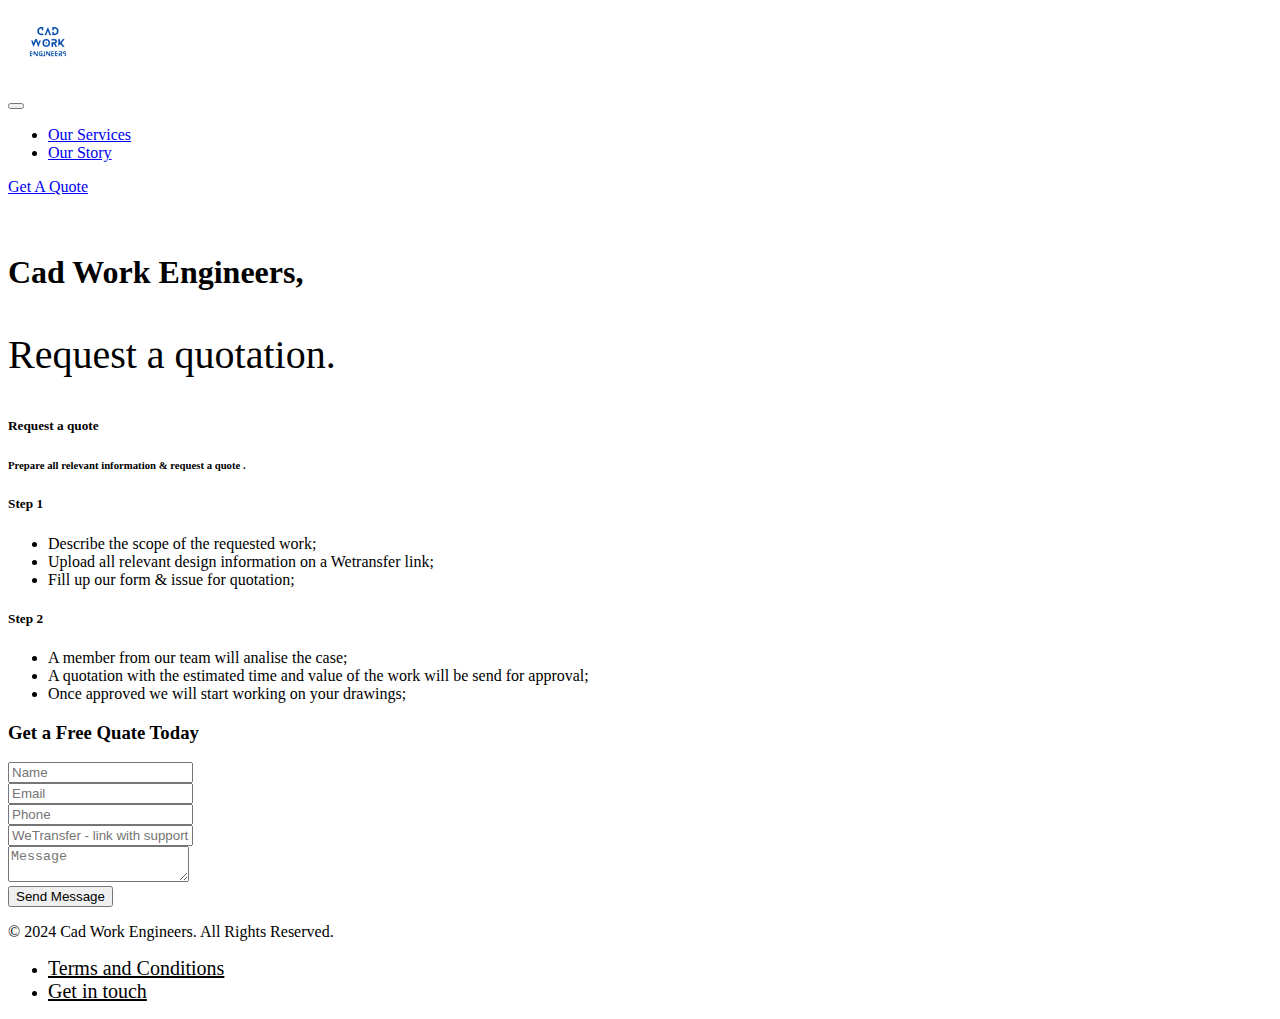
<file: quote.html>
<!DOCTYPE html>
<html >
<head>
  <!-- Site made with Mobirise Online Website Builder v5.9.13, https://a.mobirise.com -->
  <meta charset="UTF-8">
  <meta http-equiv="X-UA-Compatible" content="IE=edge">
  <meta name="generator" content="Mobirise v5.9.13, a.mobirise.com">
  <meta name="viewport" content="width=device-width, initial-scale=1, minimum-scale=1">
  <link rel="shortcut icon" href="assets/images/photo-1490775949603-0e355e8e0-h_lwfdyund.jpg" type="image/x-icon">
  <meta name="description" content="Offering top-notch CAD services for land surveyors and construction engineers. Get precise and efficient designs for your projects.">
  <title>AutoCAD drawings from your surveyed data & sketches</title>
  <link rel="stylesheet" href="https://r.mobirisesite.com/455661/assets/web/assets/mobirise-icons2/mobirise2.css?rnd=1716314441833">
  <link rel="stylesheet" href="https://r.mobirisesite.com/455661/assets/bootstrap/css/bootstrap.min.css?rnd=1716314441833">
  <link rel="stylesheet" href="https://r.mobirisesite.com/455661/assets/bootstrap/css/bootstrap-grid.min.css?rnd=1716314441833">
  <link rel="stylesheet" href="https://r.mobirisesite.com/455661/assets/bootstrap/css/bootstrap-reboot.min.css?rnd=1716314441833">
  <link rel="stylesheet" href="https://r.mobirisesite.com/455661/assets/dropdown/css/style.css?rnd=1716314441833">
  <link rel="stylesheet" href="https://r.mobirisesite.com/455661/assets/socicon/css/styles.css?rnd=1716314441833">
  <link rel="stylesheet" href="https://r.mobirisesite.com/455661/assets/theme/css/style.css?rnd=1716314441833">
  <link rel="preload" href="https://fonts.googleapis.com/css2?family=Manrope:wght@400;700&display=swap&display=swap" as="style" onload="this.onload=null;this.rel='stylesheet'">
  <noscript><link rel="stylesheet" href="https://fonts.googleapis.com/css2?family=Manrope:wght@400;700&display=swap&display=swap"></noscript>
  <link rel="stylesheet" href="https://r.mobirisesite.com/455661/assets/css/mbr-additional.css?rnd=1716314441833" type="text/css">
</head>
<body>

  <section data-bs-version="5.1" class="menu menu2 cid-udlpPrS1Y5" once="menu" id="menu-5-udlpPrS1Y5">


	<nav class="navbar navbar-dropdown navbar-fixed-top navbar-expand-lg">
		<div class="container">
			<div class="navbar-brand">
				<span class="navbar-logo">
					<a href="index.html">
						<img src="assets/images/photo-1490775949603-0e355e8e0-h_lwfdyund.jpg" alt="Mobirise Website Builder" style="height: 5rem;">
					</a>
				</span>

			</div>
			<button class="navbar-toggler" type="button" data-toggle="collapse" data-bs-toggle="collapse" data-target="#navbarSupportedContent" data-bs-target="#navbarSupportedContent" aria-controls="navbarNavAltMarkup" aria-expanded="false" aria-label="Toggle navigation">
				<div class="hamburger">
					<span></span>
					<span></span>
					<span></span>
					<span></span>
				</div>
			</button>
			<div class="collapse navbar-collapse" id="navbarSupportedContent">
				<ul class="navbar-nav nav-dropdown" data-app-modern-menu="true"><li class="nav-item">
						<a class="nav-link link text-black text-primary display-4" href="index.html#social03-7">Our Services</a>
					</li>

					<li class="nav-item">
						<a class="nav-link link text-black text-primary display-4" href="about.html">Our Story</a>
					</li></ul>

				<div class="navbar-buttons mbr-section-btn"><a class="btn btn-info-outline display-4" href="quote.html">Get A Quote</a></div>
			</div>
		</div>
	</nav>
</section>

<section data-bs-version="5.1" class="header16 cid-udlrasBVhf mbr-fullscreen" id="header17-0">


  <div class="container-fluid">
    <div class="row">
      <div class="content-wrap col-12 col-md-8">
        <h1 class="mbr-section-title mbr-fonts-style mbr-white mb-4 display-1">
          <strong><br>Cad Work Engineers,</strong></h1>

        <p class="mbr-fonts-style mbr-text mbr-white mb-4 display-7"style = "font-size: 40px;">Request a quotation.</p>

      </div>
    </div>
  </div>
</section>


<section data-bs-version="5.1" class="pricing04 startm5 cid-udqFWSVsYc" id="pricing04-8">

  <div class="container">
    <div class="row justify-content-center">
      <div class="col-lg-4">
        <div class="col-12 col-md-12">
          <h5 class="mbr-section-title mbr-fonts-style mt-0 mb-4 display-2"><strong>Request a quote</strong></h5>
          <h6 class="mbr-section-subtitle mbr-fonts-style mt-0 mb-4 display-7">Prepare all relevant information &amp; request a quote .&nbsp;</h6>
        </div>
      </div>

      <div class="col-lg-8 side-features">
        <div class="item features-without-image col-12 col-md-6 col-lg-6 item-mb active">
          <div class="item-wrapper">
            <div class="item-head">
              <h5 class="item-title mbr-fonts-style mb-0 display-5">
                <strong>Step 1</strong></h5>

            </div>
            <div class="item-content">


              <div class="counter-container mbr-text mbr-fonts-style display-7">
                <ul>
                  <li>Describe the scope of the requested work;</li>
                  <li>Upload all relevant design information on a Wetransfer link;</li>
                  <li>Fill up our form & issue for quotation;</li>
                </ul>
              </div>
            </div>

          </div>
        </div><div class="item features-without-image col-12 col-md-6 col-lg-6 item-mb active">
          <div class="item-wrapper">
            <div class="item-head">
              <h5 class="item-title mbr-fonts-style mb-0 display-5">
                <strong>Step 2</strong></h5>

            </div>
            <div class="item-content">


              <div class="counter-container mbr-text mbr-fonts-style display-7">
                <ul>
                  <li>A member from our team will analise the case;</li><li>A quotation with the estimated time and value of the work will be send for approval;</li>
                  <li>Once approved we will start working on your drawings;</li>
                </ul>
              </div>
            </div>

          </div>
        </div>

      </div>
    </div>
  </div>
</section>


<section data-bs-version="5.1" class="form5 cid-udlpPsaFyZ" id="contact-form-3-udlpPsaFyZ">


    <div class="container">
        <div class="row justify-content-center">
            <div class="col-12 content-head">
                <div class="mbr-section-head mb-5">
                    <h3 class="mbr-section-title mbr-fonts-style align-center mb-0 display-2">
                        <strong>Get a Free Quate Today</strong>
                    </h3>

                </div>
            </div>
        </div>
        <div class="row justify-content-center">
            <div class="col-lg-8 mx-auto mbr-form" data-form-type="formoid">
                <form action="hrituleacmihaela@yahoo.com" method="POST" class="mbr-form form-with-styler" data-form-title="Form Name"><input type="hidden" name="email" data-form-email="true" value="izdViF/EX6eJAzf4SXEndUge/LKXPZrWqo1/zyJvzLBpgvb9bTLZ1sZJfLK3mlewn/600d40Y94PSrg5qr7sr9POrs62+bgL3WT2KXV+CHhkePTqJAMmVjI7O5lA0tZV">
                    <div class="row">
                        <div hidden="hidden" data-form-alert="" class="alert alert-success col-12">Thanks for filling out the form! A member from our team will get in touch ASAP with a quotation</div>
                        <div hidden="hidden" data-form-alert-danger="" class="alert alert-danger col-12">
                            Oops...! some problem!
                        </div>
                    </div>
                    <div class="dragArea row">
                        <div class="col-md col-sm-12 form-group mb-3" data-for="name">
                            <input type="text" name="name" placeholder="Name" data-form-field="name" class="form-control" value="" id="name-contact-form-3-udlpPsaFyZ">
                        </div>
                        <div class="col-md col-sm-12 form-group mb-3" data-for="email">
                            <input type="email" name="email" placeholder="Email" data-form-field="email" class="form-control" value="" id="email-contact-form-3-udlpPsaFyZ">
                        </div>
                        <div class="col-md col-sm-12 form-group mb-3" data-for="phone">
                          <input type="text" name="phone" placeholder="Phone" data-form-field="phone" class="form-control" value="" id="name-contact-form-3-udlpPsaFyZ">
                      </div>
                        <div class="col-12 form-group mb-3 mb-3" data-for="url">
                            <input type="url" name="url" placeholder="WeTransfer - link with support data" data-form-field="url" class="form-control" value="" id="url-contact-form-3-udlpPsaFyZ">
                        </div>
                        <div class="col-12 form-group mb-3" data-for="textarea">
                            <textarea name="textarea" placeholder="Message" data-form-field="textarea" class="form-control" id="textarea-contact-form-3-udlpPsaFyZ"></textarea>
                        </div>
                        <div class="col-lg-12 col-md-12 col-sm-12 align-center mbr-section-btn"><button type="submit" class="btn btn-info-outline display-7">Send Message</button></div>
                    </div>
                </form>
            </div>
        </div>
    </div>
</section>


<section data-bs-version="5.1" class="footer2 cid-udlpPsbhBr" once="footers" id="footer-5-udlpPsbhBr">




  <div class="container">
    <div class="row">
        <div class="col-12 col-lg-6 center mt-2 mb-3">
            <p class="mbr-fonts-style copyright mb-0 display-7">© 2024 Cad Work Engineers. All Rights Reserved.</p>
        </div>
        <div class="col-12 col-lg-6 center">
            <div class="row-links mt-2 mb-3">
                <ul class="row-links-soc">
                 <li><a href="Termes&conditiones.html" class="hover-effect" style="color: black; font-size: 20px;">Terms and Conditions</a></li>
                 <li><a href="contact.html" style="color: black;font-size: 20px;">Get in touch</a></li>
               </ul>
            </div>
        </div>
    </div>
</div>
</section>


  <script src="assets/web/assets/jquery/jquery.min.js"></script>
  <script src="assets/bootstrap/js/bootstrap.bundle.min.js"></script>
  <script src="assets/smoothscroll/smooth-scroll.js"></script>
  <script src="assets/ytplayer/index.js"></script>
  <script src="assets/dropdown/js/navbar-dropdown.js"></script>
  <script src="assets/sociallikes/social-likes.js"></script>
  <script src="assets/theme/js/script.js"></script>
  <script src="assets/formoid/formoid.min.js"></script>



</body>
</html>
</file>
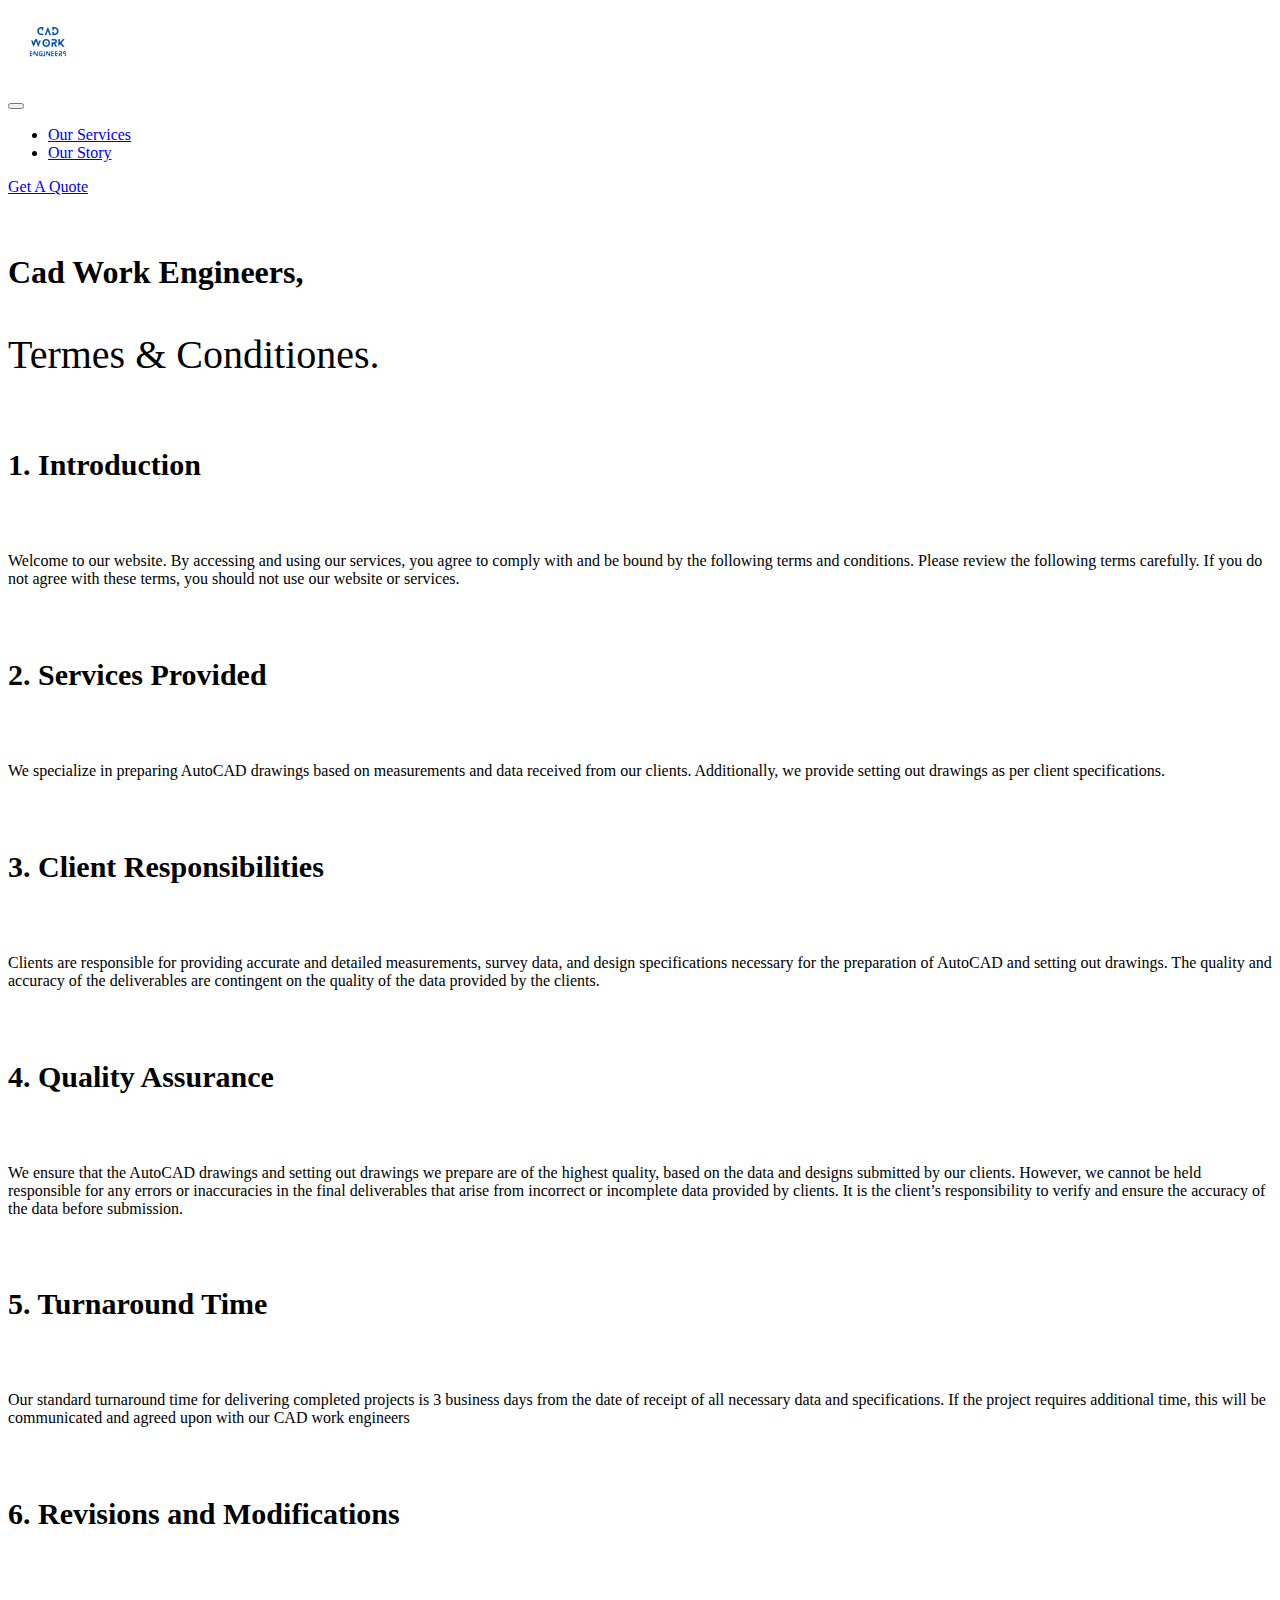
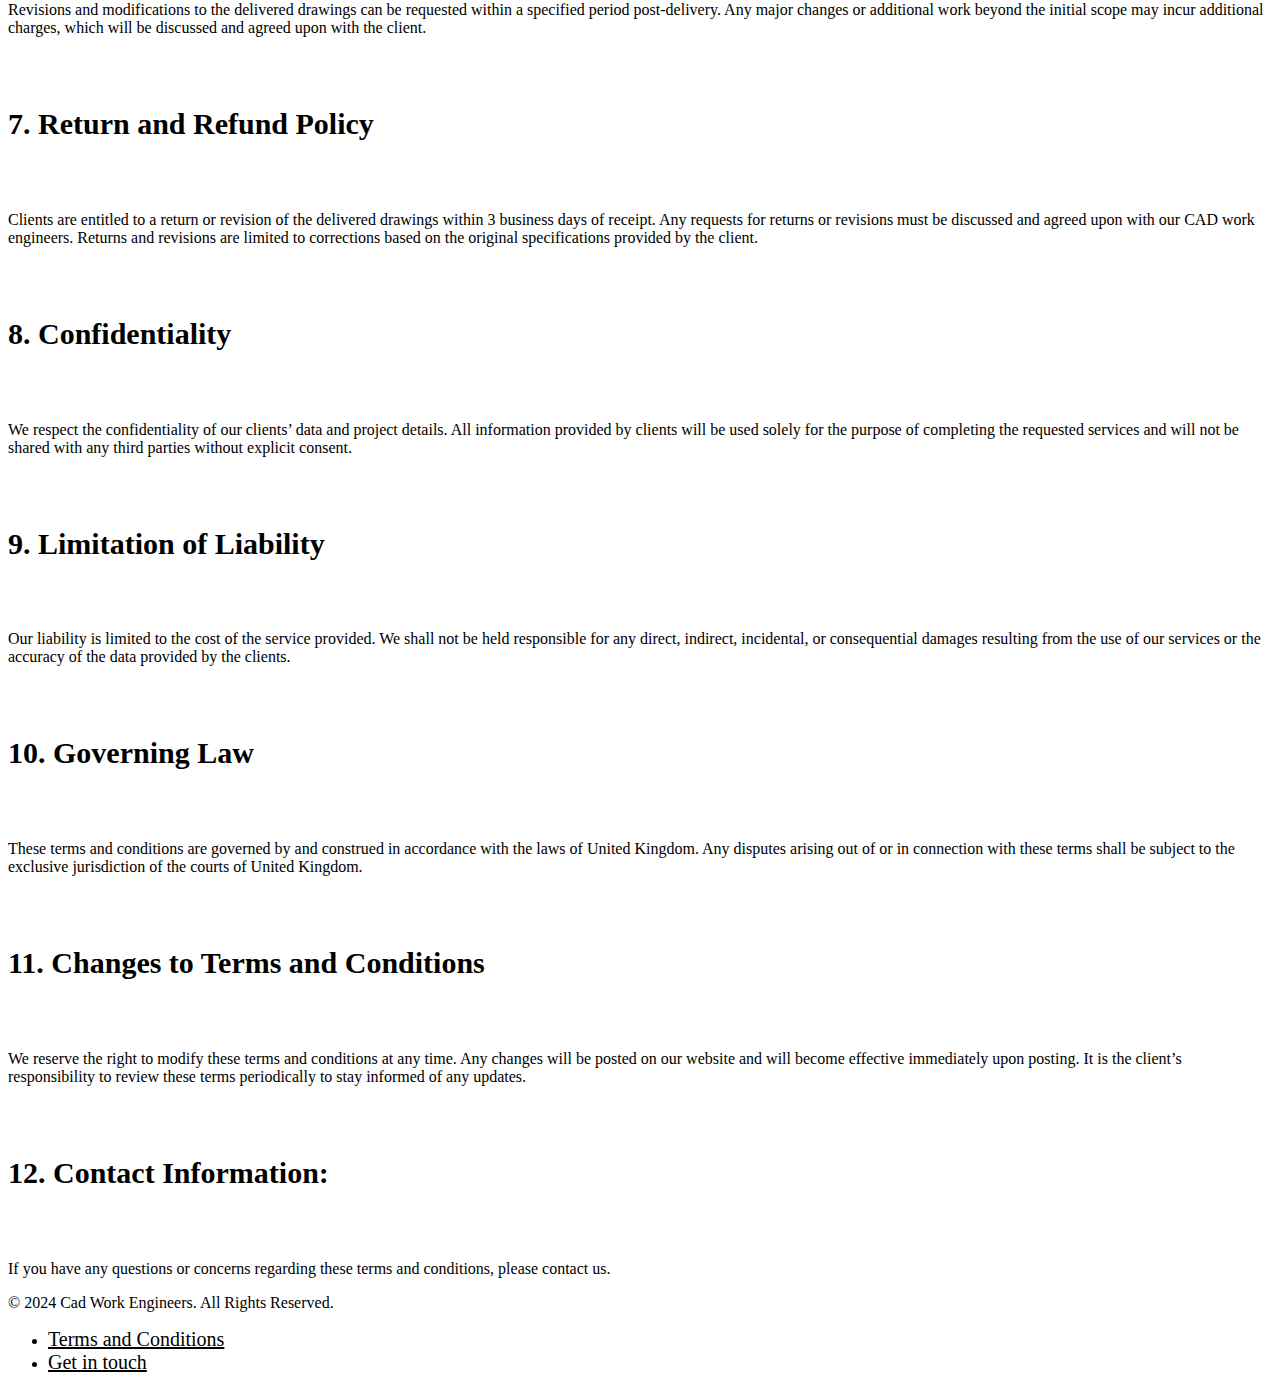
<file: Termes&conditiones.html>
<!DOCTYPE html>
<html >
<head>
  <!-- Site made with Mobirise Online Website Builder v5.9.13, https://a.mobirise.com -->
  <meta charset="UTF-8">
  <meta http-equiv="X-UA-Compatible" content="IE=edge">
  <meta name="generator" content="Mobirise v5.9.13, a.mobirise.com">
  <meta name="viewport" content="width=device-width, initial-scale=1, minimum-scale=1">
  <link rel="shortcut icon" href="assets/images/photo-1490775949603-0e355e8e0-h_lwfdyund.jpg" type="image/x-icon">
  <meta name="description" content="Offering top-notch CAD services for land surveyors and construction engineers. Get precise and efficient designs for your projects.">
  <title>Cad Work Engineers London|Premier CAD Setting Out Calculation & Drawings</title>
  <link rel="stylesheet" href="https://r.mobirisesite.com/455661/assets/web/assets/mobirise-icons2/mobirise2.css?rnd=1716314441833">
  <link rel="stylesheet" href="https://r.mobirisesite.com/455661/assets/bootstrap/css/bootstrap.min.css?rnd=1716314441833">
  <link rel="stylesheet" href="https://r.mobirisesite.com/455661/assets/bootstrap/css/bootstrap-grid.min.css?rnd=1716314441833">
  <link rel="stylesheet" href="https://r.mobirisesite.com/455661/assets/bootstrap/css/bootstrap-reboot.min.css?rnd=1716314441833">
  <link rel="stylesheet" href="https://r.mobirisesite.com/455661/assets/dropdown/css/style.css?rnd=1716314441833">
  <link rel="stylesheet" href="https://r.mobirisesite.com/455661/assets/socicon/css/styles.css?rnd=1716314441833">
  <link rel="stylesheet" href="https://r.mobirisesite.com/455661/assets/theme/css/style.css?rnd=1716314441833">
  <link rel="preload" href="https://fonts.googleapis.com/css2?family=Manrope:wght@400;700&display=swap&display=swap" as="style" onload="this.onload=null;this.rel='stylesheet'">
  <noscript><link rel="stylesheet" href="https://fonts.googleapis.com/css2?family=Manrope:wght@400;700&display=swap&display=swap"></noscript>
  <link rel="stylesheet" href="https://r.mobirisesite.com/455661/assets/css/mbr-additional.css?rnd=1716314441833" type="text/css">
</head>
<body>

  <section data-bs-version="5.1" class="menu menu2 cid-udlpPrS1Y5" once="menu" id="menu-5-udlpPrS1Y5">


	<nav class="navbar navbar-dropdown navbar-fixed-top navbar-expand-lg">
		<div class="container">
			<div class="navbar-brand">
				<span class="navbar-logo">
					<a href="index.html">
						<img src="assets/images/photo-1490775949603-0e355e8e0-h_lwfdyund.jpg" alt="Mobirise Website Builder" style="height: 5rem;">
					</a>
				</span>

			</div>
			<button class="navbar-toggler" type="button" data-toggle="collapse" data-bs-toggle="collapse" data-target="#navbarSupportedContent" data-bs-target="#navbarSupportedContent" aria-controls="navbarNavAltMarkup" aria-expanded="false" aria-label="Toggle navigation">
				<div class="hamburger">
					<span></span>
					<span></span>
					<span></span>
					<span></span>
				</div>
			</button>
			<div class="collapse navbar-collapse" id="navbarSupportedContent">
				<ul class="navbar-nav nav-dropdown" data-app-modern-menu="true"><li class="nav-item">
						<a class="nav-link link text-black text-primary display-4" href="index.html#social03-7">Our Services</a>
					</li>

					<li class="nav-item">
						<a class="nav-link link text-black text-primary display-4" href="about.html">Our Story</a>
					</li></ul>

				<div class="navbar-buttons mbr-section-btn"><a class="btn btn-info-outline display-4" href="quote.html">Get A Quote</a></div>
			</div>
		</div>
	</nav>
</section>

<section data-bs-version="5.1" class="header16 cid-udlrasBVhf mbr-fullscreen" id="header17-0">


  <div class="container-fluid">
    <div class="row">
      <div class="content-wrap col-12 col-md-8">
        <h1 class="mbr-section-title mbr-fonts-style mbr-white mb-4 display-1">
          <strong><br>Cad Work Engineers,</strong></h1>

        <p class="mbr-fonts-style mbr-text mbr-white mb-4 display-7"style = "font-size: 40px;">Termes & Conditiones.</p>

      </div>
    </div>
  </div>
</section>





<section data-bs-version="5.1" class="pricing04 startm5 cid-udqFWSVsYc" id="pricing04-8">

  <div class="container">
    <div class="row justify-content-center">
          <h6 class="mbr-section-title mbr-fonts-style mt-0 mb-4 display-2" style = "font-size: 30px;"><strong>1. Introduction</strong></h6>
          <p>Welcome to our website. By accessing and using our services, you agree to comply with and be bound by the following terms and conditions. Please review the following terms carefully. If you do not agree with these terms, you should not use our website or services.</p>
        </div>
        <div class="col-12 col-md-12">
          <h6 class="mbr-section-title mbr-fonts-style mt-0 mb-4 display-2"style = "font-size: 30px;"><strong>2. Services Provided</strong></h6>
          <p>We specialize in preparing AutoCAD drawings based on measurements and data received from our clients. Additionally, we provide setting out drawings as per client specifications.</p>
        </div>
        <div class="col-12 col-md-12">
          <h6 class="mbr-section-title mbr-fonts-style mt-0 mb-4 display-2" style = "font-size: 30px;"><strong>3. Client Responsibilities</strong></h6>
          <p>Clients are responsible for providing accurate and detailed measurements, survey data, and design specifications necessary for the preparation of AutoCAD and setting out drawings. The quality and accuracy of the deliverables are contingent on the quality of the data provided by the clients.</p>
        </div>
        <div class="col-12 col-md-12">
          <h6 class="mbr-section-title mbr-fonts-style mt-0 mb-4 display-2" style = "font-size: 30px;"><strong>4. Quality Assurance</strong></h6>
          <p>We ensure that the AutoCAD drawings and setting out drawings we prepare are of the highest quality, based on the data and designs submitted by our clients. However, we cannot be held responsible for any errors or inaccuracies in the final deliverables that arise from incorrect or incomplete data provided by clients. It is the client’s responsibility to verify and ensure the accuracy of the data before submission.</p>
        </div>
        <div class="col-12 col-md-12">
          <h6 class="mbr-section-title mbr-fonts-style mt-0 mb-4 display-2" style = "font-size: 30px;"><strong>5. Turnaround Time</strong></h6>
          <p>Our standard turnaround time for delivering completed projects is 3 business days from the date of receipt of all necessary data and specifications. If the project requires additional time, this will be communicated and agreed upon with our CAD work engineers</p>
        </div>
        <div class="col-12 col-md-12">
          <h6 class="mbr-section-title mbr-fonts-style mt-0 mb-4 display-2" style = "font-size: 30px;"><strong>6. Revisions and Modifications</strong></h6>
          <p>Revisions and modifications to the delivered drawings can be requested within a specified period post-delivery. Any major changes or additional work beyond the initial scope may incur additional charges, which will be discussed and agreed upon with the client.
          </p>
        </div>
        <div class="col-12 col-md-12">
          <h6 class="mbr-section-title mbr-fonts-style mt-0 mb-4 display-2" style = "font-size: 30px;"><strong>7. Return and Refund Policy</strong></h6>
          <p>Clients are entitled to a return or revision of the delivered drawings within 3 business days of receipt. Any requests for returns or revisions must be discussed and agreed upon with our CAD work engineers. Returns and revisions are limited to corrections based on the original specifications provided by the client.
          </p>
        </div>
        <div class="col-12 col-md-12">
          <h6 class="mbr-section-title mbr-fonts-style mt-0 mb-4 display-2" style = "font-size: 30px;" ><strong>8. Confidentiality</strong></h6>
          <p>We respect the confidentiality of our clients’ data and project details. All information provided by clients will be used solely for the purpose of completing the requested services and will not be shared with any third parties without explicit consent.
          </p>
        </div>
        <div class="col-12 col-md-12">
          <h6 class="mbr-section-title mbr-fonts-style mt-0 mb-4 display-2" style = "font-size: 30px;"><strong>9. Limitation of Liability</strong></h6>
          <p>Our liability is limited to the cost of the service provided. We shall not be held responsible for any direct, indirect, incidental, or consequential damages resulting from the use of our services or the accuracy of the data provided by the clients.
          </p>
        </div>
        <div class="col-12 col-md-12">
          <h6 class="mbr-section-title mbr-fonts-style mt-0 mb-4 display-2" style = "font-size: 30px;" ><strong>10. Governing Law
          </strong></h6>
          <p>These terms and conditions are governed by and construed in accordance with the laws of United Kingdom. Any disputes arising out of or in connection with these terms shall be subject to the exclusive jurisdiction of the courts of United Kingdom.
          </p>
        </div>
        <div class="col-12 col-md-12">
          <h6 class="mbr-section-title mbr-fonts-style mt-0 mb-4 display-2" style = "font-size: 30px;" ><strong>11. Changes to Terms and Conditions</strong></h6>
          <p>We reserve the right to modify these terms and conditions at any time. Any changes will be posted on our website and will become effective immediately upon posting. It is the client’s responsibility to review these terms periodically to stay informed of any updates.
          </p>
        </div>
        <div class="col-12 col-md-12">
          <h6 class="mbr-section-title mbr-fonts-style mt-0 mb-4 display-2" style = "font-size: 30px;" ><strong>12. Contact Information:</strong></h6>
          <p>If you have any questions or concerns regarding these terms and conditions, please contact us.
          </p>
        </div>
      </div>
    </div>
  </div>
</section>




<section data-bs-version="5.1" class="footer2 cid-udlpPsbhBr" once="footers" id="footer-5-udlpPsbhBr">

  <div class="container">
    <div class="row">
        <div class="col-12 col-lg-6 center mt-2 mb-3">
            <p class="mbr-fonts-style copyright mb-0 display-7">© 2024 Cad Work Engineers. All Rights Reserved.</p>
        </div>
        <div class="col-12 col-lg-6 center">
            <div class="row-links mt-2 mb-3">
                <ul class="row-links-soc">
                 <li><a href="Termes&conditiones.html" class="hover-effect" style="color: black; font-size: 20px;">Terms and Conditions</a></li>
                 <li><a href="contact.html" style="color: black;font-size: 20px;">Get in touch</a></li>
               </ul>
            </div>
        </div>
    </div>
</div>
</section>


  <script src="assets/web/assets/jquery/jquery.min.js"></script>
  <script src="assets/bootstrap/js/bootstrap.bundle.min.js"></script>
  <script src="assets/smoothscroll/smooth-scroll.js"></script>
  <script src="assets/ytplayer/index.js"></script>
  <script src="assets/dropdown/js/navbar-dropdown.js"></script>
  <script src="assets/sociallikes/social-likes.js"></script>
  <script src="assets/theme/js/script.js"></script>
  <script src="assets/formoid/formoid.min.js"></script>



</body>
</html>
</file>
